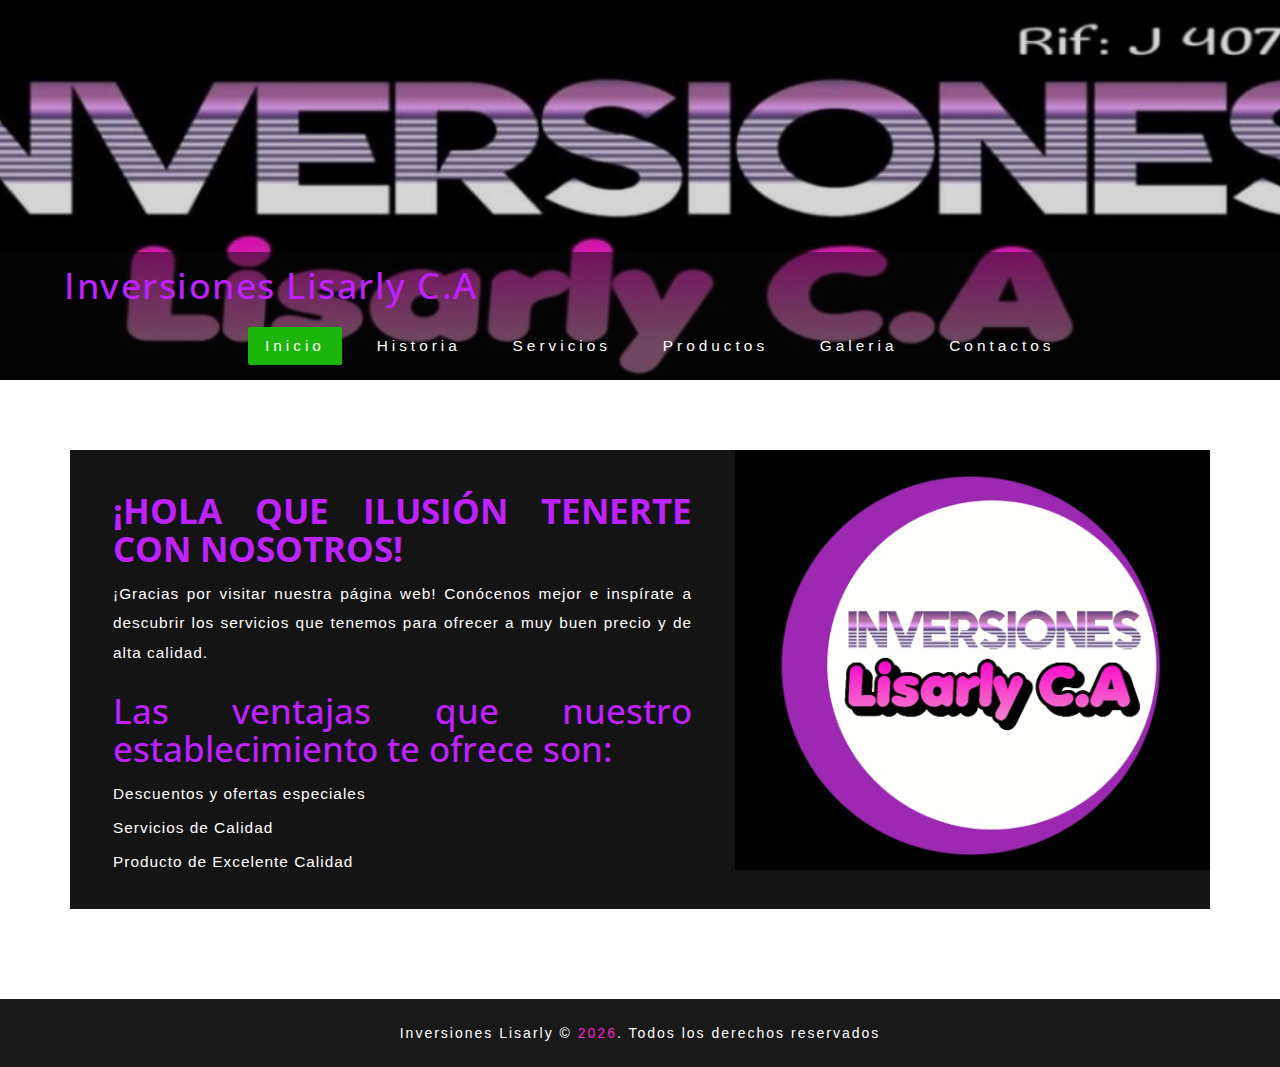
<file: index.html>
<!DOCTYPE html>
<html lang="es">

	<head>
	    <meta charset="utf-8">
	    <meta name="viewport" content="width=device-width, initial-scale=1">
	    <meta http-equiv="Content-Type" content="text/html; charset=utf-8" />
	    <link rel="icon" href="images/iconos/icono_top.png" type="image/x-icon" />
	    <title>Inversiones Lisarly</title>
		<!-- Custom Theme files -->
		<link href="css/bootstrap.css" type="text/css" rel="stylesheet" media="all">
		<link href="css/easy-responsive-tabs.css" rel='stylesheet' type='text/css' />
		<!-- easy-responsive-tabs -->
		<link href="css/style.css" type="text/css" rel="stylesheet" media="all">
		<link href="css/font-awesome.css" rel="stylesheet">
		<script src="js/jquery-2.2.3.min.js"></script>
		<style>
			@import url('https://fonts.googleapis.com/css2?family=Open+Sans:wght@300;400&display=swap');
		</style> 
	</head>

	<body>
		<!-- Banner inicial con el menu-->
		<div class="agileits-banner">
			<div class="bnr-agileinfo">
				<div class="banner-w3text w3layouts"></div>
				<!-- navigation -->
				<div class="top-nav w3-agiletop">
					<div class="agile_inner_nav_w3ls">
						<div class="navbar-header w3llogo">
							<button type="button" class="navbar-toggle collapsed" data-toggle="collapse" data-target="#bs-example-navbar-collapse-1">
								<span class="sr-only"></span>
								<span class="icon-bar"></span>
								<span class="icon-bar"></span>
								<span class="icon-bar"></span>
							</button>
							<h1><a href="index.html" class="c-morado" style="font-family: 'Open Sans', sans-serif;">Inversiones Lisarly C.A</a></h1>
						</div>
						<!-- Menu -->
						<div class="collapse navbar-collapse" id="bs-example-navbar-collapse-1">
							<div class="w3menu navbar-left">
								<ul class="nav navbar">
									<li><a href="#" class="active">Inicio</a></li>
									<li><a href="./historia.html">Historia</a></li>
									<li><a href="./servicios.html">Servicios</a></li>
									<li><a href="./productos.html">Productos</a></li>
									<li><a href="./galeria.html">Galeria</a></li>
									<li><a href="./contactos.html">Contactos</a></li>
								</ul>
							</div>
							<br>
							<div class="clearfix"> </div>
						</div>
						<!-- Final del Menu -->
					</div>
				</div>
			</div>
		</div>
		<!-- Final Benner Inicial con el menu-->

		<!-- Bienvenidos  -->
		<div class="welcome agileits">
			<div class="container">
				<div class="welcome-w3lsrow">
					<div class="col-md-7 col-sm-7 w3welcome-left">
						<div class="w3welcome-text">
							<h6 class="w3l-title c-morado titulo-j text-justify" style="font-family: 'Open Sans', sans-serif; font-size:35px;">
								<b>¡HOLA QUE ILUSIÓN TENERTE CON NOSOTROS!</b>	
							</h6>
							<p class="w3l-subtitle text-justify">¡Gracias por visitar nuestra página web! Conócenos mejor e inspírate a descubrir los servicios que tenemos para ofrecer a muy buen precio y de alta calidad.</p>
							<br>
							<h6 class="w3l-title c-morado titulo-j text-justify" style="font-family: 'Open Sans', sans-serif; font-size:35px;">
								Las ventajas que nuestro establecimiento te ofrece son:
							</h6>
							<p class="w3l-subtitle titulo-j text-justify">Descuentos y ofertas especiales</p>
							<p class="w3l-subtitle titulo-j text-justify">Servicios de Calidad</p>
							<p class="w3l-subtitle titulo-j text-justify">Producto de Excelente Calidad</p>
						</div>
					</div>
					<div class="col-md-5 col-sm-5 w3welcome-img"></div>
					<div class="clearfix"> </div>
				</div>
			</div>
		</div>
		<!-- Final Bienvenidos  -->
		
		<br>

		<!-- copy rights -->
		<div class="copy-w3right">
			<div class="container">
				<p>Inversiones Lisarly © <a id="fecha"></a>. Todos los derechos reservados </p>
			</div>
		</div>
		<!-- Final copy rights -->

		<!-- text-effect -->
		<script type="text/javascript" src="js/jquery.transit.js"></script>
		<script type="text/javascript" src="js/jquery.textFx.js"></script>
		<!-- script for responsive tabs -->
		<script src="js/easy-responsive-tabs.js"></script>
		<!-- script for responsive tabs -->
		<script src="js/SmoothScroll.min.js"></script>
		<!-- start-smooth-scrolling -->
		<script type="text/javascript" src="js/move-top.js"></script>
		<script type="text/javascript" src="js/easing.js"></script>	<!-- script for responsive tabs -->
		<script src="js/easy-responsive-tabs.js"></script>
		<!-- script for responsive tabs -->
		<script src="js/SmoothScroll.min.js"></script>
		<!-- start-smooth-scrolling -->
		<script type="text/javascript" src="js/move-top.js"></script>
		<script type="text/javascript" src="js/easing.js"></script>
		<script src="js/bootstrap.js"></script>

		<script type="text/javascript">
			$(document).ready(function () {

				/* Animacion del menu */
				$('.w3ls_agile').textFx({
					type: 'fadeIn',
					iChar: 100,
					iAnim: 1000
				});

				$('.w3_text').textFx({
					type: 'fadeIn',
					iChar: 100,
					iAnim: 1000
				});

				/* Colocar año al copy rights */
				fecha = new Date();
				year = fecha.getFullYear();
				$("#fecha").text(year);

				/* Boton para regresar */
				$().UItoTop({
					easingType: 'easeOutQuart'
				});

			});
		</script>	
	</body>

</html>
</file>
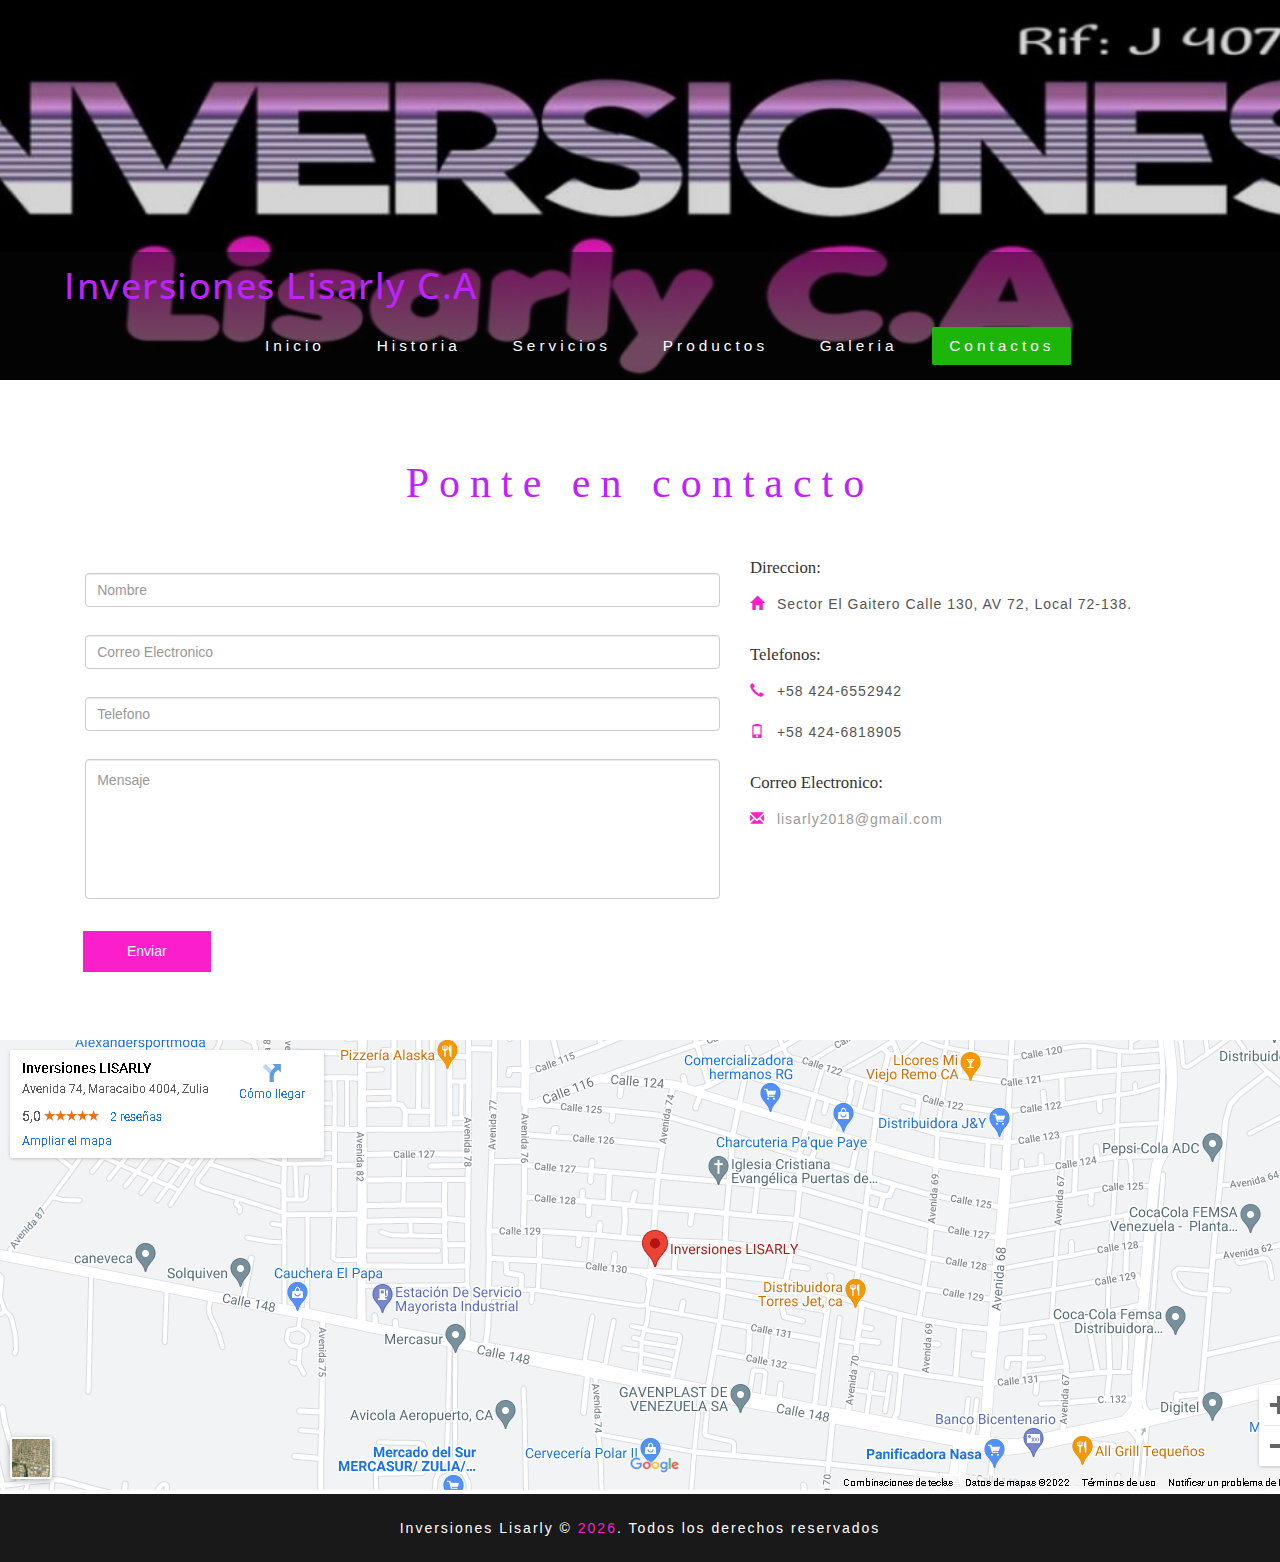
<file: contactos.html>
<!DOCTYPE html>
<html lang="es">

	<head>
	    <meta charset="utf-8">
	    <meta name="viewport" content="width=device-width, initial-scale=1">
	    <meta http-equiv="Content-Type" content="text/html; charset=utf-8" />
	    <link rel="icon" href="images/iconos/icono_top.png" type="image/x-icon" />
	    <title>Inversiones Lisarly - Contactos</title>
		<link href="css/bootstrap.css" type="text/css" rel="stylesheet" media="all">
		<link href="css/style.css" type="text/css" rel="stylesheet" media="all">
		<link href="css/font-awesome.css" rel="stylesheet">
		<script src="js/jquery-2.2.3.min.js"></script>
		<style>
			@import url('https://fonts.googleapis.com/css2?family=Open+Sans:wght@300;400&display=swap');
		</style> 
	</head>

	<body>
		<!-- Banner inicial con el menu-->
		<div class="agileits-banner">
			<div class="bnr-agileinfo">
				<div class="banner-w3text w3layouts"></div>
				<!-- navigation -->
				<div class="top-nav w3-agiletop">
					<div class="agile_inner_nav_w3ls">
						<div class="navbar-header w3llogo">
							<button type="button" class="navbar-toggle collapsed" data-toggle="collapse" data-target="#bs-example-navbar-collapse-1">
								<span class="sr-only"></span>
								<span class="icon-bar"></span>
								<span class="icon-bar"></span>
								<span class="icon-bar"></span>
							</button>
							<h1><a href="index.html" class="c-morado" style="font-family: 'Open Sans', sans-serif;">Inversiones Lisarly C.A</a></h1>
						</div>
						<!-- Menu -->
						<div class="collapse navbar-collapse" id="bs-example-navbar-collapse-1">
							<div class="w3menu navbar-left">
								<ul class="nav navbar">
									<li><a href="./index.html">Inicio</a></li>
									<li><a href="./historia.html">Historia</a></li>
									<li><a href="./servicios.html">Servicios</a></li>
									<li><a href="./productos.html">Productos</a></li>
									<li><a href="./galeria.html">Galeria</a></li>
									<li><a href="#" class="active">Contactos</a></li>
								</ul>
							</div>
							<br>
							<div class="clearfix"> </div>
						</div>
						<!-- Final del Menu -->
					</div>
				</div>
			</div>
		</div>
		<!-- Final Benner Inicial con el menu-->

		<!-- Contactos -->
		<div class="contact">
			<div class="container">
				<h3 class="agileits-title c-morado">Ponte en contacto</h3>
				<div class="contact-agileinfo">
					<div class="col-md-7 contact-right">
						<form action="#" method="post" id="form_contact">
							<input type="text" class="form-control" name="name" placeholder="Nombre" required="">
							<br>
							<input type="text" class="form-control" name="email" placeholder="Correo Electronico" required="">
							<br>
							<input type="text" class="form-control" name="phone" placeholder="Telefono" required="">
							<br>
							<textarea class="form-control" name="message" placeholder="Mensaje" required=""></textarea>
							<br>
							<input type="submit" value="Enviar">
						</form>
					</div>

					<div class="col-md-5 contact-left">
						<div class="address">
							<h5>Direccion:</h5>
							<p><i class="glyphicon glyphicon-home"></i> Sector El Gaitero Calle 130, AV 72, Local 72-138.</p>
						</div>
						<div class="address address-mdl">
							<h5>Telefonos:</h5>
							<p><i class="glyphicon glyphicon-earphone"></i> +58 424-6552942</p>
							<p><i class="glyphicon glyphicon-phone"></i> +58 424-6818905</p>
						</div>
						<div class="address">
							<h5>Correo Electronico:</h5>
							<p><i class="glyphicon glyphicon-envelope"></i> <a href="mailto:info@example.com">lisarly2018@gmail.com</a></p>
						</div>
					</div>
					<div class="clearfix"></div>
				</div>
			</div>
		</div>
		<div class="agileits-w3layouts-map">
			<img src="./images/contactos.html.png" alt="" />
		</div>
		<!-- Final Contactos -->

		<!-- copy rights -->
		<div class="copy-w3right">
			<div class="container">
				<p>Inversiones Lisarly © <a id="fecha"></a>. Todos los derechos reservados </p>
			</div>
		</div>
		<!-- Final copy rights -->

        <!--================ Mensajes Para cuando se envie el formulario =================-->
        <div id="success" class="modal modal-message" role="dialog">
            <div class="modal-dialog">
                <div class="modal-content" style="border-radius: 20px;">
                    <div class="modal-header">
                        <button type="button" class="close" data-dismiss="modal" aria-label="Close">
                            <i class="fa fa-close"></i>
                        </button>
                        <h2>Gracias por enviar tu mensaje</h2>
                        <p>Nos pondremos en contacto lo más pronto posible</p>
                    </div>
                </div>
            </div>
        </div>
        <!--================Mensajes Para cuando se envie el formulario =================-->

		<script src="js/SmoothScroll.min.js"></script>
		<!-- start-smooth-scrolling -->
		<script type="text/javascript" src="js/move-top.js"></script>
		<script type="text/javascript" src="js/easing.js"></script>
		<script src="js/bootstrap.js"></script>
        <script src="js/jquery.form.js"></script>
        <script src="js/jquery.validate.min.js"></script>
        <script src="js/contact.js"></script>

		<script type="text/javascript">
			$(document).ready(function () {
				/* Colocar año al copy rights */
				fecha = new Date();
				year = fecha.getFullYear();
				$("#fecha").text(year);

				/* Boton para regresar */
				$().UItoTop({
					easingType: 'easeOutQuart'
				});
			});
		</script>	
	</body>
</html>
</file>
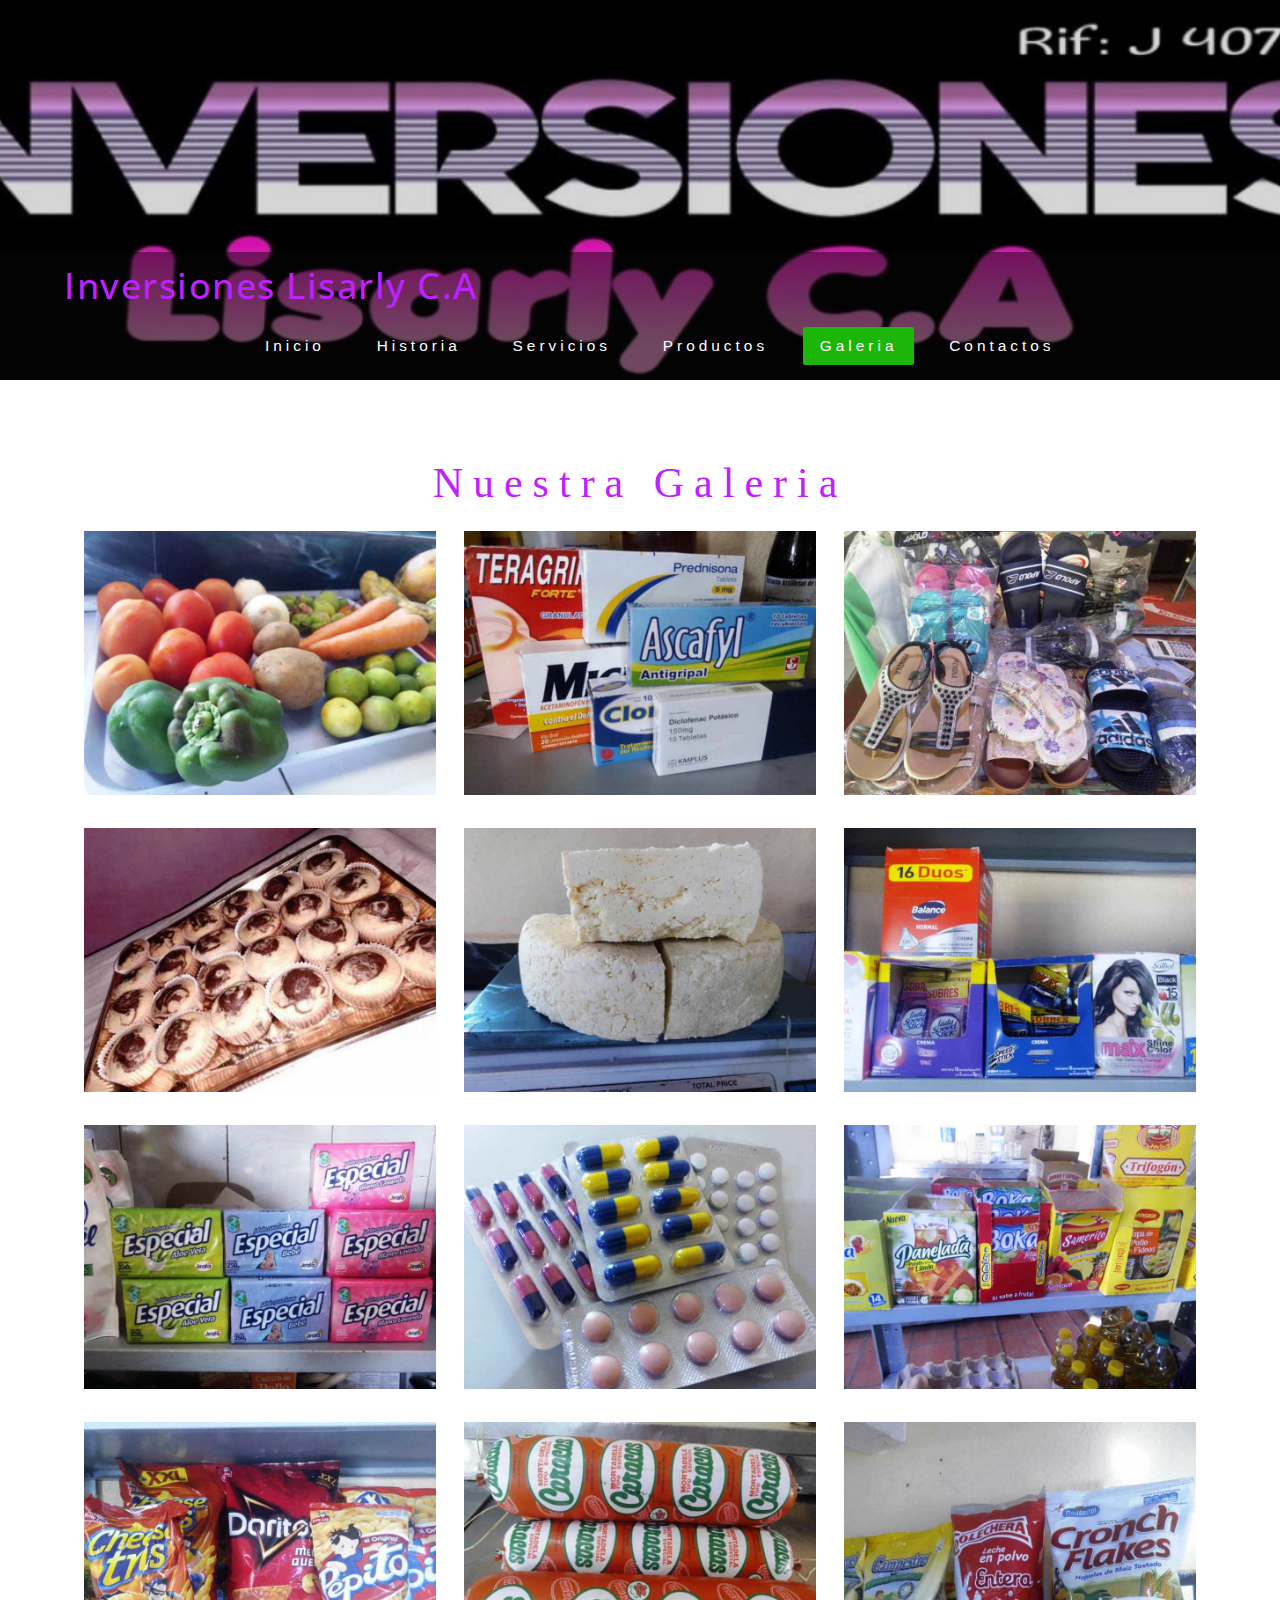
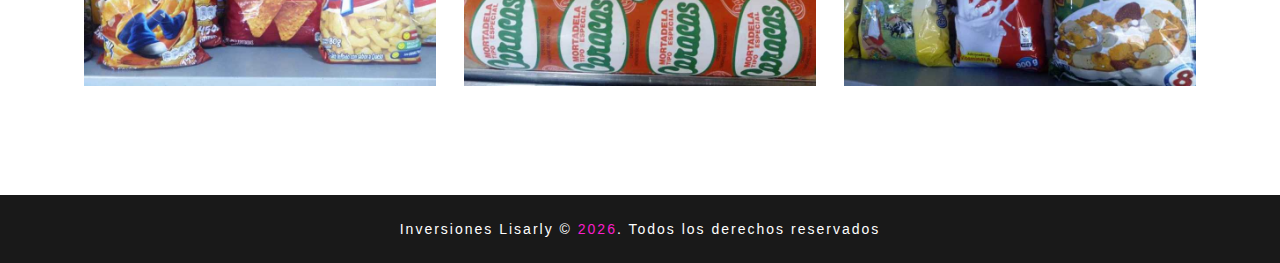
<file: galeria.html>
<!DOCTYPE html>
<html lang="es">

	<head>
	    <meta charset="utf-8">
	    <meta name="viewport" content="width=device-width, initial-scale=1">
	    <meta http-equiv="Content-Type" content="text/html; charset=utf-8" />
	    <link rel="icon" href="images/iconos/icono_top.png" type="image/x-icon" />
	    <title>Inversiones Lisarly - Galeria</title>
		<!-- Custom Theme files -->
		<link href="css/bootstrap.css" type="text/css" rel="stylesheet" media="all">
		<link href="css/style.css" type="text/css" rel="stylesheet" media="all">
		<link href="css/font-awesome.css" rel="stylesheet">
		<style>
			@import url('https://fonts.googleapis.com/css2?family=Open+Sans:wght@300;400&display=swap');
		</style> 
	</head>

	<body>
		<!-- Banner inicial con el menu-->
		<div class="agileits-banner">
			<div class="bnr-agileinfo">
				<div class="banner-w3text w3layouts"></div>
				<!-- navigation -->
				<div class="top-nav w3-agiletop">
					<div class="agile_inner_nav_w3ls">
						<div class="navbar-header w3llogo">
							<button type="button" class="navbar-toggle collapsed" data-toggle="collapse" data-target="#bs-example-navbar-collapse-1">
								<span class="sr-only"></span>
								<span class="icon-bar"></span>
								<span class="icon-bar"></span>
								<span class="icon-bar"></span>
							</button>
							<h1><a href="index.html" class="c-morado" style="font-family: 'Open Sans', sans-serif;">Inversiones Lisarly C.A</a></h1>
						</div>
						<!-- Menu -->
						<div class="collapse navbar-collapse" id="bs-example-navbar-collapse-1">
							<div class="w3menu navbar-left">
								<ul class="nav navbar">
									<li><a href="./index.html">Inicio</a></li>
									<li><a href="./historia.html">Historia</a></li>
									<li><a href="./servicios.html">Servicios</a></li>
									<li><a href="./productos.html">Productos</a></li>
									<li><a href="#" class="active">Galeria</a></li>
									<li><a href="./contactos.html">Contactos</a></li>
								</ul>
							</div>
							<br>
							<div class="clearfix"> </div>
						</div>
						<!-- Final del Menu -->
					</div>
				</div>
			</div>
		</div>
		<!-- Final Benner Inicial con el menu-->

		<!-- Galeria -->
		<div class="gallery">
			<div class="container">
				<h3 class="agileits-title c-morado">Nuestra Galeria</h3>
				<div class="gallery-agileinfo">
					<div class="col-sm-4 col-xs-6 w3gallery-grids">
						<a href="images/galeria/original/Originales 0.jpg" class="imghvr-hinge-right figure">
							<img src="images/galeria/miniatura/galeria_0.jpg" alt="" title="Inversiones Lisarly Image"/> 
						</a>
					</div>
					<div class="col-sm-4 col-xs-6 w3gallery-grids">
						<a href="images/galeria/original/Originales 1.jpg" class="imghvr-hinge-right figure">
							<img src="images/galeria/miniatura/Originales 1.jpg" alt="" title="Inversiones Lisarly Image"/> 
						</a>
					</div>
					<div class="col-sm-4 col-xs-6 w3gallery-grids">
						<a href="images/galeria/original/Originales 2.jpg" class="imghvr-hinge-right figure">
							<img src="images/galeria/miniatura/Originales 2.jpg" alt="" title="Inversiones Lisarly Image"/> 
						</a>
					</div>
					<div class="col-sm-4 col-xs-6 w3gallery-grids">
						<a href="images/galeria/original/Originales 5.jpg" class="imghvr-hinge-right figure">
							<img src="images/galeria/miniatura/Originales 5.jpg" alt="" title="Inversiones Lisarly Image"/> 
						</a>
					</div>
					<div class="col-sm-4 col-xs-6 w3gallery-grids">
						<a href="images/galeria/original/Originales 5.1.jpg" class="imghvr-hinge-right figure">
							<img src="images/galeria/miniatura/Originales 5.1.jpg" alt="" title="Inversiones Lisarly Image"/> 
						</a>
					</div>
					<div class="col-sm-4 col-xs-6 w3gallery-grids">
						<a href="images/galeria/original/Originales 7.jpg" class="imghvr-hinge-right figure">
							<img src="images/galeria/miniatura/Originales 7.jpg" alt="" title="Inversiones Lisarly Image"/> 
						</a>
					</div>
					<div class="col-sm-4 col-xs-6 w3gallery-grids">
						<a href="images/galeria/original/Originales 4.jpg" class="imghvr-hinge-right figure">
							<img src="images/galeria/miniatura/Originales 4.jpg" alt="" title="Inversiones Lisarly Image"/> 
						</a>
					</div>
					<div class="col-sm-4 col-xs-6 w3gallery-grids">
						<a href="images/galeria/original/Originales 20.jpg" class="imghvr-hinge-right figure">
							<img src="images/galeria/miniatura/Originales 20.jpg" alt="" title="Inversiones Lisarly Image"/> 
						</a>
					</div>
					<div class="col-sm-4 col-xs-6 w3gallery-grids">
						<a href="images/galeria/original/Originales 11.jpg" class="imghvr-hinge-right figure">
							<img src="images/galeria/miniatura/Originales 11.jpg" alt="" title="Inversiones Lisarly Image"/> 
						</a>
					</div>
					<div class="col-sm-4 col-xs-6 w3gallery-grids">
						<a href="images/galeria/original/Originales 12.jpg" class="imghvr-hinge-right figure">
							<img src="images/galeria/miniatura/Originales 12.jpg" alt="" title="Inversiones Lisarly Image"/> 
						</a>
					</div>
					<div class="col-sm-4 col-xs-6 w3gallery-grids">
						<a href="images/galeria/original/Galeria 11.jpg" class="imghvr-hinge-right figure">
							<img src="images/galeria/miniatura/Galeria 11.jpg" alt="" title="Inversiones Lisarly Image"/> 
						</a>
					</div>
					<div class="col-sm-4 col-xs-6 w3gallery-grids">
						<a href="images/galeria/original/Originales 10.jpg" class="imghvr-hinge-right figure">
							<img src="images/galeria/miniatura/Originales 10.jpg" alt="" title="Inversiones Lisarly Image"/> 
						</a>
					</div>

				</div>
				<div class="clearfix"> </div>

				</div>
			</div>
		</div>
		<!-- Final Galeria -->

		<br>

		<!-- copy rights -->
		<div class="copy-w3right">
			<div class="container">
				<p>Inversiones Lisarly © <a id="fecha"></a>. Todos los derechos reservados </p>
			</div>
		</div>
		<!-- Final copy rights -->

		<script src="js/jquery-2.2.3.min.js"></script>
		<script src="js/SmoothScroll.min.js"></script>
		<script src="js/jquery.chocolat.js"></script>
		<link rel="stylesheet" href="css/chocolat.css" type="text/css" media="screen">
		<!-- start-smooth-scrolling -->
		<script type="text/javascript" src="js/move-top.js"></script>
		<script type="text/javascript" src="js/easing.js"></script>
		<script src="js/bootstrap.js"></script>
		
		<script type="text/javascript">
			$(document).ready(function () {
				/* Colocar año al copy rights */
				fecha = new Date();
				year = fecha.getFullYear();
				$("#fecha").text(year);

				/* Boton para regresar */
				$().UItoTop({
					easingType: 'easeOutQuart'
				});

				/* Imagenes */
				$(function () {
					$('.w3gallery-grids a').Chocolat();
				});
			});
		</script>	

	</body>
</html>
</file>
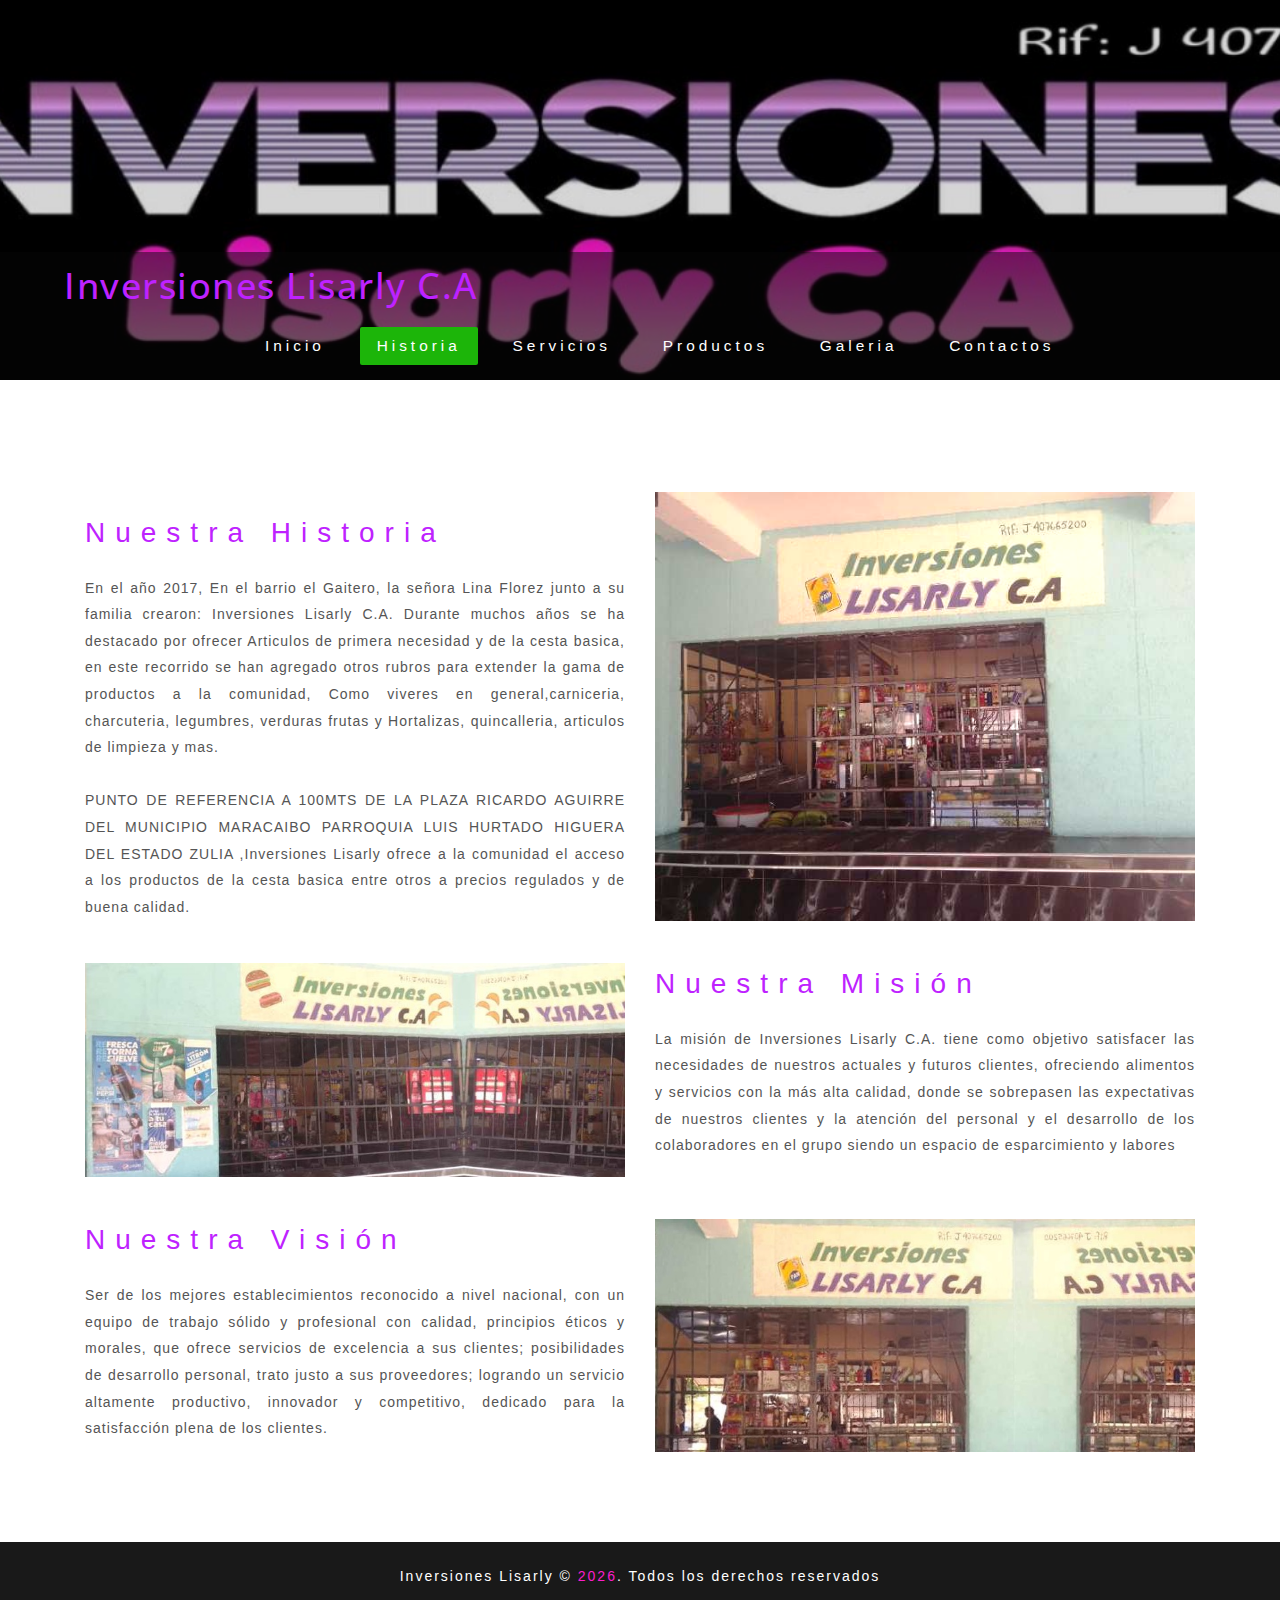
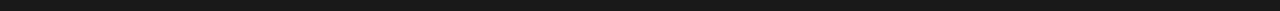
<file: historia.html>
<!DOCTYPE html>
<html lang="es">

	<head>
	    <meta charset="utf-8">
	    <meta name="viewport" content="width=device-width, initial-scale=1">
	    <meta http-equiv="Content-Type" content="text/html; charset=utf-8" />
	    <link rel="icon" href="images/iconos/icono_top.png" type="image/x-icon" />
	    <title>Inversiones Lisarly - Historia</title>
		<!-- Custom Theme files -->
		<link href="css/bootstrap.css" type="text/css" rel="stylesheet" media="all">
		<link href="css/style.css" type="text/css" rel="stylesheet" media="all">
		<link href="css/font-awesome.css" rel="stylesheet">
		<script src="js/jquery-2.2.3.min.js"></script>
		<style>
			@import url('https://fonts.googleapis.com/css2?family=Open+Sans:wght@300;400&display=swap');
		</style> 
	</head>

	<body>
		<!-- Banner inicial con el menu-->
		<div class="agileits-banner">
			<div class="bnr-agileinfo">
				<div class="banner-w3text w3layouts"></div>
				<!-- navigation -->
				<div class="top-nav w3-agiletop">
					<div class="agile_inner_nav_w3ls">
						<div class="navbar-header w3llogo">
							<button type="button" class="navbar-toggle collapsed" data-toggle="collapse" data-target="#bs-example-navbar-collapse-1">
								<span class="sr-only"></span>
								<span class="icon-bar"></span>
								<span class="icon-bar"></span>
								<span class="icon-bar"></span>
							</button>
							<h1><a href="index.html" class="c-morado" style="font-family: 'Open Sans', sans-serif;">Inversiones Lisarly C.A</a></h1>
						</div>
						<!-- Menu -->
						<div class="collapse navbar-collapse" id="bs-example-navbar-collapse-1">
							<div class="w3menu navbar-left">
								<ul class="nav navbar">
									<li><a href="./index.html">Inicio</a></li>
									<li><a href="#" class="active">Historia</a></li>
									<li><a href="./servicios.html">Servicios</a></li>
									<li><a href="./productos.html">Productos</a></li>
									<li><a href="./galeria.html">Galeria</a></li>
									<li><a href="./contactos.html">Contactos</a></li>
								</ul>
							</div>
							<br>
							<div class="clearfix"> </div>
						</div>
						<!-- Final del Menu -->
					</div>
				</div>
			</div>
		</div>
		<!-- Final Benner Inicial con el menu-->

		<!-- Contenido -->
		<div class="about agileinfo">
			<div class="container">
				<div class="markets-grids">
					<div class="col-md-6 about-w3left">
						<br>
						<h4>Nuestra Historia</h4>
						<p style="text-align: justify;" class="titulo-j text-justify">
							En el año 2017, En el barrio el Gaitero, la señora Lina Florez junto a su familia crearon: Inversiones Lisarly C.A. Durante muchos años se ha destacado por ofrecer Articulos de primera necesidad  y de la cesta basica, en este recorrido se han agregado otros rubros para extender la gama de productos a la comunidad, Como viveres en general,carniceria, charcuteria, legumbres, verduras frutas y Hortalizas, quincalleria, articulos de limpieza y mas. 
						<br>
						<br>	
							PUNTO DE REFERENCIA A 100MTS DE LA PLAZA RICARDO AGUIRRE DEL MUNICIPIO MARACAIBO PARROQUIA LUIS HURTADO HIGUERA DEL ESTADO ZULIA ,Inversiones Lisarly ofrece a la comunidad el acceso a los productos de la cesta basica entre otros a precios regulados y de buena calidad.
						</p>
					</div>
					<div class="col-md-6 about-w3right">
						<img src="images/g4.png" alt=""/>
					</div>
					<div class="clearfix"> </div>				
				</div>
			</div>

			<div class="container">
				<div class="markets-grids">
					<div class="col-md-6 about-w3right">
						<img src="images/g8.jpg" alt="" />
					</div>					
					<div class="col-md-6 about-w3left">
						<h4>Nuestra Misión</h4>
						<p style="text-align: justify;">
							La misión de Inversiones Lisarly C.A. tiene como objetivo satisfacer las necesidades de nuestros actuales y futuros clientes, ofreciendo alimentos y servicios con la más alta calidad, donde se sobrepasen las expectativas de nuestros clientes y la atención del personal y el desarrollo de los colaboradores en el grupo siendo un espacio de esparcimiento y labores 
						</p>
					</div>
					<div class="clearfix"> </div>				
				</div>
			</div>

			<div class="container">
				<div class="markets-grids">
					<div class="col-md-6 about-w3left">
						<h4>Nuestra Visión</h4>
						<p style="text-align: justify;">
							Ser de los mejores establecimientos reconocido a nivel nacional, con un equipo de trabajo sólido y profesional con calidad, principios éticos y morales, que ofrece servicios de excelencia a sus clientes; posibilidades de desarrollo personal, trato justo a sus proveedores; logrando un servicio altamente productivo, innovador y competitivo, dedicado para la satisfacción plena de los clientes.
						</p>
					</div>
					<div class="col-md-6 about-w3right">
						<img src="images/g9.jpg" alt="" />
					</div>
					<div class="clearfix"> </div>				
				</div>
			</div>			

		</div>
		<!-- Final Contenido -->

		<br>

		<!-- copy rights -->
		<div class="copy-w3right">
			<div class="container">
				<p>Inversiones Lisarly © <a id="fecha"></a>. Todos los derechos reservados </p>
			</div>
		</div>
		<!-- Final copy rights -->

		<!-- //password-script -->
		<script src="js/SmoothScroll.min.js"></script>
		<!-- start-smooth-scrolling -->
		<script type="text/javascript" src="js/move-top.js"></script>
		<script type="text/javascript" src="js/easing.js"></script>
		<script src="js/bootstrap.js"></script>
		
		<script type="text/javascript">
			$(document).ready(function () {
				/* Colocar año al copy rights */
				fecha = new Date();
				year = fecha.getFullYear();
				$("#fecha").text(year);

				/* Boton para regresar */
				$().UItoTop({
					easingType: 'easeOutQuart'
				});

			});
		</script>	
	</body>

</html>
</file>
<file: css/easy-responsive-tabs.css>
body {
  margin: 0px;
  padding: 0px;
  background: #f5f5f5;
  font-weight: 500;
}

ul.resp-tabs-list,
p {
  margin: 0px;
  padding: 0px;
}
ul.resp-tabs-list {
    float: left;
    margin-top: 10px;
}
.resp-tabs-list li {
    display: block;
    padding: 23px 20px;
    margin: 0;
    border-bottom: 1px solid #fbfbfb;
    list-style: none;
    cursor: pointer;
    float: none;
    color: rgb(0, 0, 0);
    width:360px;
    background: #ff5722;
    font-size: 20px;
    text-align:left;
}

.resp-tabs-container {
    padding: 0px!important;
    background-color: #fff;
    /* clear: left; */
    width: 67%;
    float: right;
}

h2.resp-accordion {
  cursor: pointer;
  padding: 5px;
  display: none;
}

.resp-tab-content {
  display: none;
}

.resp-tab-active {
    /* border: 1px solid #c1c1c1; */
    /* border-right: 4px solid #bc0023; */
    /* margin-bottom: -1px !important; */
    /* padding: 12px 14px 14px 14px !important; */
    position: relative;
}
.resp-tab-active:before {
    content: '';
    position: absolute;
    width: 0;
    height: 0;
    transform: rotate(-90deg);
    -webkit-transform: rotate(-90deg);
    -o-transform: rotate(-90deg);
    -moz-transform: rotate(-90deg);
    -ms-transform: rotate(-90deg);
    border-top: 15px solid #ff5722;
    border-left: 15px solid rgba(69, 42, 21, 0);
    border-right: 11px solid rgba(199, 57, 57, 0);
    left: 98%;
    top: 44%;
    transition: 0.5s all;
    -webkit-transition: 0.5s all;
    -o-transition: 0.5s all;
    -moz-transition: 0.5s all;
    -ms-transition: 0.5s all;
}

.resp-tab-active {
  /*border-bottom: none;*/
  background-color: rgba(28, 160, 222, 0.13);
}

.resp-content-active,
.resp-accordion-active { display: block; }

.resp-tab-content {
    /* border: 1px solid #1ca0de; */
    border-top: transparent;
    /*min-height: 405px;*/
}

h2.resp-accordion {
  font-size: 13px;
  border: 1px solid #c1c1c1;
  border-top: 0px solid #c1c1c1;
  margin: 0px;
  padding: 10px 15px;
}

h2.resp-tab-active {
  border-bottom: 0px solid #fff !important;
  margin-bottom: 0px !important;
  padding: 10px 15px !important;
}

h2.resp-tab-title:last-child {
  border-bottom: 12px solid #c1c1c1 !important;
  background: blue;
}

/*-----------Vertical tabs-----------*/

.resp-vtabs ul.resp-tabs-list {
  float: left;
  width: 30%;
}

.resp-vtabs .resp-tabs-list li {
  display: block;
  padding: 15px 15px !important;
  margin: 0;
  cursor: pointer;
  float: none;
}
.resp-tabs-list li i{
padding-right:0.5em;
  
}
.resp-vtabs .resp-tabs-container {
  padding: 0px;
  background-color: #fff;
  border: 1px solid #c1c1c1;
  float: left;
  width: 68%;
  min-height: 250px;
  border-radius: 4px;
  clear: none;
}

.resp-vtabs .resp-tab-content { border: none; }

.resp-vtabs li.resp-tab-active {
  border: 1px solid #c1c1c1;
  border-right: none;
  background-color: #fff;
  position: relative;
  z-index: 1;
  margin-right: -1px !important;
  padding: 14px 15px 15px 14px !important;
}

.resp-arrow {
  width: 0;
  height: 0;
  float: right;
  margin-top: 3px;
  border-left: 6px solid transparent;
  border-right: 6px solid transparent;
  border-top: 12px solid #1c2020;
}

h2.resp-tab-active span.resp-arrow {
  border: none;
  border-left: 6px solid transparent;
  border-right: 6px solid transparent;
  border-bottom:12px solid #e54945;
}

/*-----------Accordion styles-----------*/

h2.resp-tab-active { background: #ffffff !important; }

.resp-easy-accordion h2.resp-accordion { display: block; }

.resp-easy-accordion .resp-tab-content { border: 1px solid #c1c1c1; }

.resp-easy-accordion .resp-tab-content:last-child { border-bottom: 1px solid #c1c1c1 !important; }

.resp-jfit {
  width: 100%;
  margin: 0px;
}

.resp-tab-content-active { display: block; }

h2.resp-accordion:first-child { border-top: 1px solid #c1c1c1 !important; }
/*Here your can change the breakpoint to set the accordion, when screen resolution changed*/
@media only screen and (max-width: 768px) {

ul.resp-tabs-list { display: none; }

h2.resp-accordion { display: block; }

.resp-vtabs .resp-tab-content { border: 1px solid #C1C1C1; }

.resp-vtabs .resp-tabs-container {
  border: none;
  float: none;
  width: 100%;
  min-height: initial;
  clear: none;
}

.resp-accordion-closed { display: none !important; }

.resp-vtabs .resp-tab-content:last-child { border-bottom: 1px solid #c1c1c1 !important; }
}

@media only screen and (max-width:1080px) {
	.resp-tabs-container {
		width: 60%;
		float: right;
	}
}
@media only screen and (max-width:991px) {
	.resp-tabs-container {
		width: 50%;
		float: right;
	}
}
@media only screen and (max-width:768px) {
	.resp-tabs-container {
		width: 100%;
		float: right;
	}
	h2.resp-accordion {
		font-size: 18px;
		border: 1px solid #c1c1c1;
		border-top: 0px solid #c1c1c1;
		margin: 0px;
		padding: 19px 15px;
	}
	.resp-tab-active:before {
		content: '';
		position: absolute;
		width: 0;
		height: 0;
		transform: rotate(-90deg);
		-webkit-transform: rotate(-90deg);
		-o-transform: rotate(-90deg);
		-moz-transform: rotate(-90deg);
		-ms-transform: rotate(-90deg);
		border-top: 15px solid #ffffff;
		border-left: 15px solid rgba(69, 42, 21, 0);
		border-right: 11px solid rgba(199, 57, 57, 0);
		left: 65%;
		top: 44%;
	}
}
@media only screen and (max-width: 568px) {
	.resp-arrow {
		margin-top: 8px;
		border-top: 9px solid #1c2020;
	}
	h2.resp-tab-active span.resp-arrow {
		border-bottom: 9px solid #e54945;
	}
}
@media only screen and (max-width: 384px) {
	.resp-arrow {
		margin-top: 7px;
		border-top: 8px solid #1c2020;
		border-left: 5px solid transparent;
		border-right: 5px solid transparent;
	}
	h2.resp-tab-active span.resp-arrow {
		border-bottom: 8px solid #e54945;
		border-left: 5px solid transparent;
		border-right: 5px solid transparent;
	}
}
</file>
<file: css/style.css>
body {
	margin: 0;
	font-family: 'Roboto', sans-serif;
	background: #fff;
}

body a {
	transition: 0.5s all;
	-webkit-transition: 0.5s all;
	-moz-transition: 0.5s all;
	-o-transition: 0.5s all;
	-ms-transition: 0.5s all;
	text-decoration: none;
	outline: none
}

h1,
h2,
h3,
h4,
h5,
h6 {
	margin: 0;
	font-family: 'Limelight', cursive;
}

p {
	margin: 0;
}

ul,
label {
	margin: 0;
	padding: 0;
}

body a:hover,
body a:focus {
	text-decoration: none;
	outline: none;
}


/*-- banner --*/

.agileits-banner {
	background: url(../images/a.jpg)no-repeat center 0px;
	-webkit-background-size: cover;
	background-size: cover;
	-moz-background-size: cover;
	position: relative;
}

.bnr-agileinfo {
	-webkit-background-size: cover;
	background-size: cover;
	-moz-background-size: cover;
	background-color: rgba(0, 0, 0, 0.15);
}


/*-- banner-top --*/

.banner-top {
	padding: 7em 0;
}

.banner-top p {
	color: #fff;
	font-size: 1em;
	text-align: center;
	letter-spacing: 5px;
}

.banner-top p span.glyphicon {
	margin-right: 5px;
}

.agile_inner_nav_w3ls {
	width: 90%;
	margin: 0 auto;
}

.banner-w3text {
	padding: 9em 0 9em;
	text-align: center;
}

.banner-w3text h6 {
	font-size: 1em;
	color: #fff;
	font-family: 'Roboto', sans-serif;
	letter-spacing: 10px;
	margin-bottom: 3em;
	position: relative;
	display: inline-block;
	text-transform: uppercase;
}

.banner-w3text h6:after {
	content: '';
	width: 25%;
	height: 2px;
	background: #FF5722;
	text-align: center;
	display: block;
	margin: 2em auto 0;
}

.banner-w3text h2 {
	font-weight: 600;
	font-size: 80px;
	color: #fff;
	letter-spacing: 12px;
	text-shadow: 2px 2px 2px #212121;
}

.banner-w3text p {
	font-size: 24px;
	color: #ff5722;
	letter-spacing: 10px;
	margin-bottom: 2px;
	text-transform: uppercase;
	font-weight: 600;
}

h3.w3ls_agile {
	line-height: 1.4em;
	letter-spacing: 14px;
	color: #fff;
	text-shadow: 2px 2px 2px #212121;
	font-size: 28px;
	font-weight: 600;
	margin-bottom: 1.5em;
}

/*-- logo --*/
.w3llogo h1 a {
	display: inline-block;
	color: #FF5722;
	letter-spacing: 1.5px;
	margin-bottom: 5%;
}


/*-- //logo --*/


/*-- top-nav --*/

.w3menu.navbar-left {
	margin-left: 12em;
}

.top-nav {
	z-index: 999;
	background: rgba(6, 6, 6, 0.47);
	padding: 1em 0;
}

nav.navbar.navbar-default {
	background-color: inherit;
	border: none;
	margin: 0;
}

ul.nav.navbar {
	text-align: center;
	margin: 0;
	min-height: inherit;
}

.top-nav ul li {
	margin: 0 0 0 1em;
	display: inline-block;
}

.top-nav ul li:nth-child(1) {
	margin: 0;
}


/* Effect 11: text fill based on Lea Verou's animation http://dabblet.com/gist/6046779 */

.top-nav ul li a {
	text-decoration: none;
	letter-spacing: 4px;
	font-size: 1.1em;
	color: #fff;
	position: relative;
	font-weight: 400;
	padding: .5em 1.1em;
	display: inline-block;
	border-radius: 2px;
}

.nav>li>a:hover,
.nav>li>a:focus {
	background: none;
}

.top-nav ul li a:hover,
.top-nav ul li a.active {
	background: #1cb509;
}

.top-nav .open>.dropdown-menu {
	display: block;
	background: #0a0a0a;
	text-align: left;
	margin-top: 1.1em;
}

.top-nav .open>.dropdown-menu li {
	margin: 0;
	display: block;
}

.top-nav .open>.dropdown-menu li a {
	display: block;
	color: #fff;
	font-size: .9em;
}

.nav .open>a,
.nav .open>a:hover,
.nav .open>a:focus {
	background-color: #ff5722;
	border: none;
}


/*-- registration --*/

ul.agile_top_section a.sign {
	background: #ff5722;
	color: #fff;
	font-size: 0.9em;
	padding: 8px 1em;
	text-transform: uppercase;
	letter-spacing: 2px;
	border-radius: 2px;
}

.signin-form {
	padding: 0em 1em 1em 1em;
	text-align: center;
}

.signin-form h3,
h3.agileinfo_sign {
	font-size: 2.5em;
	color: #212121;
	margin: 1em 0 0.8em 0;
	letter-spacing: 1px;
}

h3.agileinfo_sign {
	text-align: center;
}

.signin-form h3 span {
	color: #67e1ff;
}

.signin-form img {
	border-radius: 50%;
}

.login-form {
	margin: 1em 0 2.5em;
}

.signin-form input[type="email"],
.signin-form input[type="text"],
.signin-form input[type="password"],
.signin-form textarea {
	width: 100%;
	padding: 1em 1em 1em 1em;
	font-size: 0.8em;
	margin: 0.5em 0;
	outline: none;
	color: #212121;
	border: none;
	border: 1px solid #ccc;
	letter-spacing: 1px;
	text-align: center;
}

.signin-form input[type="email"] {
	background: none;
	display: block;
}

.signin-form input[type="text"] {
	background: none;
	display: block;
}

.signin-form input[type="password"] {
	background: none;
	display: block;
}

.signin-form ::-webkit-input-placeholder {
	color: #212121 !important;
}

.signin-form ::-webkit-textarea-placeholder {
	color: #212121 !important;
}

.signin-form textarea {
	min-height: 100px;
}

.signin-form input[type="submit"] {
	outline: none;
	padding: 0.8em 0;
	width: 100%;
	text-align: center;
	font-size: 1em;
	margin-top: 1em;
	border: none;
	color: #FFFFFF;
	text-transform: uppercase;
	cursor: pointer;
	background: #ff5722;
	box-shadow: 0px 2px 1px rgba(28, 28, 29, 0.42);
}

.signin-form input[type="submit"]:hover {
	color: #fff;
	background: #000;
	transition: .5s all;
	-webkit-transition: .5s all;
	-moz-transition: .5s all;
	-o-transition: .5s all;
	-ms-transition: .5s all;
}

.signin-form p a {
	font-size: 0.875em;
	color: #212121;
	letter-spacing: 1px;
}

.login-social-grids {
	margin: 1em 0;
}

.login-social-grids ul {
	padding: 0;
	margin: 0;
}

.login-social-grids ul li {
	display: inline-block;
	margin: 0 .5em 0 0;
}

.login-social-grids ul li a {
	color: #FFFFFF;
	text-align: center;
}

.login-social-grids ul li a i.fa.fa-facebook,
.login-social-grids ul li a i.fa.fa-twitter,
.login-social-grids ul li a i.fa.fa-rss {
	height: 30px;
	width: 30px;
	border: solid 2px #212121;
	line-height: 29px;
	background: none;
	color: #212121;
	transition: 0.5s all;
	-webkit-transition: 0.5s all;
	-moz-transition: 0.5s all;
	-o-transition: 0.5s all;
	-ms-transition: 0.5s all;
}

.login-social-grids ul li a i.fa.fa-facebook:hover {
	border: solid 2px #3b5998;
	background: #3b5998;
	color: #FFFFFF;
}

.login-social-grids ul li a i.fa.fa-twitter:hover {
	border: solid 2px #55acee;
	background: #55acee;
	color: #FFFFFF;
}

.login-social-grids ul li a i.fa.fa-rss:hover {
	border: solid 2px #f26522;
	background: #f26522;
	color: #FFFFFF;
}

.modal-header .close {
	float: right!important;
}

.form-control:focus {
	border: 1px solid #ccc;
	outline: 0;
	box-shadow: none!important;
}


/*-- //registration --*/


/*-- bootstrap-pop-up --*/

.modal-header {
	border-bottom: none;
}

.close {
	opacity: 1;
}

.modal-body p {
	color: #555;
	text-align: left;
	padding: 2em 1em;
	margin: 0 !important;
	line-height: 2em;
}

.modal-body p i {
	display: block;
	margin: 2em 0 0;
	color: #212121;
}

.modal-body {
	padding: 0;
}

.modal-content {
	border-radius: 0;
}

button.close {
	font-size: 1em;
	color: #016065;
	outline: none;
}

.w3_modal_body_left {
	padding-left: 0;
}

ul.agile_top_section li {
	display: inline-block;
	width: 33%;
	text-align: center;
	list-style: none;
}


/*-- //bootstrap-pop-up --*/


/*-- social-icons --*/

.w3ls-bnr-icons.social-icon {
	margin-top: 0.4em;
}

.social-icon a {
	font-size: 0.9em;
	color: #fff;
	margin: 0 .5em;
	border: 1px solid transparent;
	width: 30px;
	height: 28px;
	display: inline-block;
	text-align: center;
	line-height: 2.4em;
	position: relative;
	z-index: 999;
}

.social-icon a:before {
	content: '';
	display: block;
	height: 28px;
	width: 28px;
	border: 1px solid #fff;
	-webkit-transform: rotate(45deg);
	transform: rotate(45deg);
	-moz-transform: rotate(45deg);
	-o-transform: rotate(45deg);
	-ms-transform: rotate(45deg);
	position: absolute;
	z-index: -1;
	-webkit-transition: .5s all;
	-moz-transition: .5s all;
	transition: .5s all;
}

.social-icon a:hover {
	color: #fb1ecb;
}

.social-icon a:hover:before {
	-webkit-border-radius: 50%;
	-moz-border-radius: 50%;
	border-radius: 50%;
	border-color: #fb1ecb;
}


/*-- //social-icons --*/


/*-- welcome--*/

.welcome,
.about,
.gallery,
.contact,
.services,
.codes {
	padding: 5em 0;
}

.team {
	padding: 3em 0;
}


p {
	font-size: 1em;
	color: #555;
	line-height: 1.9em;
	font-weight: 300;
	letter-spacing: 1px;
}

.w3welcome-img {
	background: url(../images/img_welcome.jpg)no-repeat center 0px;
	background-size: cover;
	min-height: 30em;
	padding: 0;
}

.w3welcome-text {
	padding: 3em 2em 2em 2em;
}

.welcome-w3lsrow {
	background: #151414;
	padding: 0em;
}

h5.w3l-subtitle {
	font-size: 3em;
	color: #ff5722;
	margin-bottom: 0.3em;
}

h6.w3l-title {
	font-size: 2em;
	color: #ff5722;
	margin-bottom: 0.3em;
}


.w3l-subtitle {
	font-size: 1.1em;
	color: #fff;
	margin-bottom: 0.3em;
}

.welcome-w3lsrow2 {
	margin-top: 3em;
}


/*-- team --*/

.team {
	background: url(../images/2.jpg) no-repeat 0px 0px;
	background-size: cover;
}


/* entire container, keeps perspective */

.flip-container {
	perspective: 1000px;
	transform-style: preserve-3d;
}


/*  UPDATED! flip the pane when hovered */

.flip-container:hover .back {
	transform: rotateY(0deg);
	-webkit-transform: rotateY(0deg);
	-ms-transform: rotateY(0deg);
	-o-transform: rotateY(0deg);
	-moz-transform: rotateY(0deg);
}

.flip-container:hover .front {
	transform: rotateY(180deg);
	-webkit-transform: rotateY(180deg);
	-ms-transform: rotateY(180deg);
	-o-transform: rotateY(180deg);
	-moz-transform: rotateY(180deg);
}

.flip-container,
.back {
	width: 100%;
	height: 383px;
}


/* flip speed goes here */

.flipper {
	transition: 0.6s;
	transform-style: preserve-3d;
	position: relative;
}


/* hide back of pane during swap */

.front,
.back {
	backface-visibility: hidden;
	transition: 0.6s;
	transform-style: preserve-3d;
	position: absolute;
	top: 0;
	left: 0;
}


/*  UPDATED! front pane, placed above back */

.front {
	z-index: 2;
	background: #000;
	transform: rotateY(0deg);
	-webkit-transform: rotateY(0deg);
	-ms-transform: rotateY(0deg);
	-o-transform: rotateY(0deg);
	-ms-transform: rotateY(0deg);
}

.front img {
	width: 100%;
}


/* back, initially hidden pane */

.back {
	transform: rotateY(-180deg);
	-webkit-transform: rotateY(-180deg);
	-ms-transform: rotateY(-180deg);
	-o-transform: rotateY(-180deg);
	-moz-transform: rotateY(-180deg);
	background: #fb1ecb;
	padding: 8em 2em 0;
	text-align: center;
}


/* 
	Some vertical flip updates 
*/

.vertical.flip-container {
	position: relative;
}

.vertical .back {
	transform: rotateX(180deg);
	-webkit-transform: rotateX(180deg);
	-ms-transform: rotateX(180deg);
	-o-transform: rotateX(180deg);
	-moz-transform: rotateX(180deg);
}

.vertical.flip-container:hover .back {
	transform: rotateX(0deg);
	-webkit-transform: rotateX(0deg);
	-ms-transform: rotateX(0deg);
	-o-transform: rotateX(0deg);
	-moz-transform: rotateX(0deg);
}

.vertical.flip-container:hover .front {
	transform: rotateX(180deg);
	-webkit-transform: rotateX(180deg);
	-ms-transform: rotateX(180deg);
	-o-transform: rotateX(180deg);
	-moz-transform: rotateX(180deg);
}

.back h4 {
	color: #fff;
	font-size: 1.4em;
	letter-spacing: 2px;
	margin: 0;
}

.back h5 {
	color: #fff;
	font-size: 1.2em;
	letter-spacing: 2px;
	margin: 0;
}

.back h6 {
	color: #fff;
	font-size: 1.1em;
	letter-spacing: 2px;
	margin: 0;
}

.back p {
	font-size: .9em;
	margin-top: 1em;
	color: #fff;
	letter-spacing: 2px;
}

.w3l-social {
	margin: 1em 0 0 0;
}

.w3l-social ul {
	padding: 0;
	margin: 0;
}

.w3l-social ul li {
	display: inline-block;
}

.w3l-social ul li a {
	color: #333;
	text-align: center;
}

.w3l-social ul li a i.fab.fa-facebook-f {
	height: 40px;
	width: 40px;
	background: #FFFFFF;
	line-height: 40px;
	color: #383838;
	border-radius: 50%;
	-webkit-border-radius: 50%;
	-moz-border-radius: 50%;
	-o-border-radius: 50%;
	-ms-border-radius: 50%;
	transition: 0.5s all;
	-webkit-transition: 0.5s all;
	-moz-transition: 0.5s all;
	-o-transition: 0.5s all;
	-ms-transition: 0.5s all;
}

.w3l-social ul li a i.fab.fa-facebook-f:hover {
	background: #3b5998;
	color: #FFFFFF;
}

.w3l-social ul li a i.fab.fa-twitter {
	height: 40px;
	width: 40px;
	background: #FFFFFF;
	line-height: 40px;
	color: #383838;
	border-radius: 50%;
	-webkit-border-radius: 50%;
	-moz-border-radius: 50%;
	-o-border-radius: 50%;
	-ms-border-radius: 50%;
	transition: 0.5s all;
	-webkit-transition: 0.5s all;
	-moz-transition: 0.5s all;
	-o-transition: 0.5s all;
	-ms-transition: 0.5s all;
}

.w3l-social ul li a i.fab.fa-twitter:hover {
	background: #1da1f2;
	color: #FFFFFF;
}

.w3l-social ul li a i.fa.fa-rss {
	height: 40px;
	width: 40px;
	background: #FFFFFF;
	line-height: 40px;
	color: #383838;
	border-radius: 50%;
	-webkit-border-radius: 50%;
	-moz-border-radius: 50%;
	-o-border-radius: 50%;
	-ms-border-radius: 50%;
	transition: 0.5s all;
	-webkit-transition: 0.5s all;
	-moz-transition: 0.5s all;
	-o-transition: 0.5s all;
	-ms-transition: 0.5s all;
}

.w3l-social ul li a i.fa.fa-rss:hover {
	background: #f26522;
	color: #FFFFFF;
}


/*-- //team --*/

/*-- services--*/

h3.agileits-title {
	font-size: 3em;
	color: #ff5722;
	text-align: center;
	letter-spacing: 10px;
	line-height: 1.6em;
}

h3.agileits-title.two {
	color: #be22ff;
}

h3.agileits-title span {
	color: #FF5722;
}

.services-img-w3-agile {
	background: url(../images/about.jpg) no-repeat 0px 0px;
}

.a1 {
	background: url(../images/about1.jpg) no-repeat 0px 0px;
}

.a2 {
	background: url(../images/about2.jpg) no-repeat 0px 0px;
}

.services-img-w3-agile,
.a1,
.a2 {
	min-height: 376px;
	background-size: cover;
	-webkit-background-size: cover;
	-o-background-size: cover;
	-moz-background-size: cover;
	-ms-background-size: cover;
}


/*-- skills --*/

.services-right-agileits {
	padding: 1.9em;
}

.progress {
	height: 20px;
	margin-bottom: 1.4em;
	background-color: #848281;
	-webkit-border-radius: 0;
	-moz-border-radius: 0;
	-o-border-radius: 0;
	-ms-border-radius: 0;
	border-radius: 0;
}

.prgs-w3agile-last {
	margin-bottom: 0!important;
}

.progress-bar {
	background-color: rgb(14, 14, 14);
}

.bar-grids h6 {
	font-size: 1em;
	color: #ff5722;
	margin-bottom: 0.6em;
	font-weight: 300;
	letter-spacing: 2px;
}

.bar-grids h6 span {
	float: right;
	font-size: 0.9em;
}


/*-- //skills --*/


/*-- //w3-agilesale--*/

.agileits-icon-grid {
	padding: 1.5em 1em;
	box-shadow: 0 0px 10px rgb(171 19 220), 0 1px 2px rgb(236 236 236 / 24%);
}

.icon-left {
	float: left;
	width: 60px;
	height: 60px;
	text-align: center;
	padding: 1.5em 0 0 0;
	margin-right: 1em;
	background: #3ed024;
}

.icon-left i.fa {
	color: #FFFFFF;
	font-size: 2em;
}

.icon-right {
	float: left;
	width: 70%;
}

.icon-right h5 {
	color: #060101;
	font-size: 1.4em;
	margin: 0;
	letter-spacing: 1px;
}

.icon-right p {
	font-size: 0.9em;
	line-height: 1.8em;
	color: #060101;
	margin: 1em 0;
	letter-spacing: 3px;
}

.w3ls-markets-grid:nth-child(4),
.w3ls-markets-grid:nth-child(5),
.w3ls-markets-grid:nth-child(6) {
	margin: 2em 0 0 0;
}

.markets-grids,
.contact-agileinfo {
	margin-top: 3em;
}

#services {
	background: url(../images/a1.jpg) no-repeat;
	background-size: cover;
	min-height: 630px;
	padding-top: 6em;
}

.services-right-agileits h4 {
	color: #000;
	font-size: 1.6em;
	margin: 0;
	letter-spacing: 1px;
	margin-bottom: 1em;
}

.top_tabs_agile {
	margin-top: 2em;
}


/*-- //sevices --*/


/*-- subscribe --*/

.subscribe {
	text-align: center;
	background: #292929;
	padding: 4em 0;
}

.subscribe h4 {
	font-size: 2.8em;
	color: #fff;
	font-weight: 300;
}

.subscribe form {
	width: 50%;
	margin: 3em auto 2em;
}

.subscribe input[type="email"] {
	width: 75%;
	padding: .8em 1em;
	font-size: 1em;
	float: left;
	color: #fff;
	outline: none;
	border: 1px solid #fff;
	border-right: none;
	background: none;
	-webkit-appearance: none;
	-webkit-transition: 0.5s all;
	-moz-transition: 0.5s all;
	transition: 0.5s all;
	letter-spacing: 1px;
}

.subscribe input[type="submit"] {
	float: left;
	color: #FF5722;
	font-size: 1em;
	outline: none;
	padding: .8em 2em;
	border: 1px solid #fff;
	-webkit-transition: 0.5s all;
	-moz-transition: 0.5s all;
	transition: 0.5s all;
	-webkit-appearance: none;
	background: #fff;
	font-weight: 600;
	letter-spacing: 1px;
}

.subscribe form:hover input[type="email"] {
	border-color: #FF5722;
}

.subscribe form:hover input[type="submit"] {
	border-color: #FF5722;
	background: #FF5722;
	color: #fff;
}

.subscribe p {
	width: 45%;
	margin: 0.5em auto 0;
	color: #fff;
}

.subscribe p a {
	color: #9d66ff;
}

.subscribe p a:hover {
	color: #fff;
}


/*-- //subscribe --*/

.w3-agilesale.welcome {
	text-align: center;
	background: url(../images/bg1.jpg)no-repeat center 0px;
	-webkit-background-size: cover;
	background-size: cover;
	-moz-background-size: cover;
}


/*-- copy-w3right --*/

.top-nav.bottom-w3lnav {
	background: none;
	border-bottom: 1px solid #404040;
	margin-bottom: 2em;
	padding-bottom: 2em;
}

.copy-w3right {
	background: #191919;
	padding: 1.5em 0;
	text-align: center;
}

.copy-w3right p {
	color: #fff;
	text-align: center;
	letter-spacing: 2px;
}

.copy-w3right p a {
	color: #fb1ecb;
	-webkit-transition: 0.5s all;
	-moz-transition: 0.5s all;
	transition: 0.5s all;
}

.copy-w3right p a:hover {
	color: #fff;
}


/*-- //copy-w3right --*/


/*-- slider-up-arrow --*/

#toTop {
	display: none;
	text-decoration: none;
	position: fixed;
	bottom: 6%;
	right: 3%;
	overflow: hidden;
	width: 75px;
	height: 74px;
	border: none;
	text-indent: 100%;
	background: url("../images/iconos/move-up.png") no-repeat 0px 0px;
	-webkit-transform: scale(0.85);
	-moz-transform: scale(0.85);
	-o-transform: scale(0.85);
	-ms-transform: scale(0.85);
	transform: scale(0.85);
	-webkit-transition: .5s all;
	-moz-transition: .5s all;
	transition: .5s all;
}

#toTop:hover {
	-webkit-transform: scale(1);
	-moz-transform: scale(1);
	-o-transform: scale(1);
	-ms-transform: scale(1);
	transform: scale(1);
}

#toTopHover {
	width: 32px;
	height: 32px;
	display: block;
	overflow: hidden;
	float: right;
	opacity: 0;
	-moz-opacity: 0;
	filter: alpha(opacity=0);
	transform: scale(1);
}


/*-- //slider-up-arrow --*/


/*-- about --*/

.agileits-banner.about-w3banner .banner-w3text {
	padding: 0em 0 2em;
}

.about h4 {
	font-size: 2em;
	color: #be22ff;
	line-height: 1.5em;
	letter-spacing: 10px;
	font-family: 'Roboto', sans-serif;
	font-weight: 300;
}

.about-w3left p {
	margin-top: 1.5em;
}

.about-w3left ul li {
	display: block;
	font-size: 1em;
	color: #999;
	margin-top: 1em;
}

.about-w3left ul li span.glyphicon {
	padding-right: 6px;
}

.about-w3right img {
	width: 100%;
}

/*-- button style --*/

.button {
	display: inline-block;
	margin-top: 1.5em;
	padding: 0.6em 1.5em;
	background: none;
	color: #FF5722;
	vertical-align: middle;
	position: relative;
	z-index: 1;
	-webkit-backface-visibility: hidden;
	-moz-osx-font-smoothing: grayscale;
	border: 1px solid #FF5722;
	overflow: hidden;
	font-size: 1em;
	-webkit-transition: .6s all;
	-moz-transition: .6s all;
	transition: .6s all;
	-webkit-transition-delay: .3s;
	-moz-transition-delay: .3s;
	transition-delay: .3s;
	-webkit-border-radius: 3px;
	-moz-border-radius: 3px;
	border-radius: 3px;
}

.button:focus {
	outline: none;
}


/* Isi */

.button-isi::before {
	content: '';
	z-index: -1;
	position: absolute;
	top: 50%;
	left: 100%;
	margin: -15px 0 0 1px;
	width: 30px;
	height: 30px;
	-webkit-border-radius: 50%;
	-moz-border-radius: 50%;
	border-radius: 50%;
	background: #FF5722;
	-webkit-transform-origin: 100% 50%;
	-moz-transform-origin: 100% 50%;
	-ms-transform-origin: 100% 50%;
	transform-origin: 100% 50%;
	-webkit-transform: scale3d(1, 2, 1);
	-moz-transform: scale3d(1, 2, 1);
	-o-transform: scale3d(1, 2, 1);
	-ms-transform: scale3d(1, 2, 1);
	transform: scale3d(1, 2, 1);
	-webkit-transition: -webkit-transform 0.5s, opacity 0.5s;
	-moz-transition: transform 0.5s, opacity 0.5s;
	transition: transform 0.5s, opacity 0.5s;
	-webkit-transition-timing-function: cubic-bezier(0.7, 0, 0.9, 1);
	-moz-transition-timing-function: cubic-bezier(0.7, 0, 0.9, 1);
	transition-timing-function: cubic-bezier(0.7, 0, 0.9, 1);
}

.button-isi .icon {
	vertical-align: middle;
	top: -1px;
	font-size: .8em;
}

.button-isi>span {
	padding-right: 0.8em;
}

.button:hover {
	color: #fff;
	border-color: #FF5722;
}

.button-isi:hover::before {
	-webkit-transform: scale3d(9, 9, 1);
	-moz-transform: scale3d(9, 9, 1);
	-o-transform: scale3d(9, 9, 1);
	-ms-transform: scale3d(9, 9, 1);
	transform: scale3d(9, 9, 1);
}


/*-- //button style --*/


/*-- //about --*/


/*-- gallery --*/

.w3gallery-grids {
	padding: 1em;
}


/*-- imghvr-hinge --*/

[class^='imghvr-'],
[class*=' imghvr-'] {
	position: relative;
	display: inline-block;
	margin: 0px;
	max-width: 100%;
	background-color: #FF5722;
	color: #212121;
	overflow: hidden;
	-webkit-backface-visibility: hidden;
	backface-visibility: hidden;
	-moz-osx-font-smoothing: grayscale;
	-webkit-transform: translateZ(0);
	-moz-transform: translateZ(0);
	-o-transform: translateZ(0);
	-ms-transform: translateZ(0);
	transform: translateZ(0);
	cursor: pointer;
}

[class^='imghvr-']>img,
[class*=' imghvr-']>img {
	vertical-align: top;
	max-width: 100%;
}

[class^='imghvr-'] .agile-figcaption,
[class*=' imghvr-'] .agile-figcaption {
	background-color: #FF5722;
	padding: 4.5em;
	position: absolute;
	top: 0;
	bottom: 0;
	left: 0;
	right: 0;
	color: #212121;
	text-align: center;
}

[class^='imghvr-'] .agile-figcaption h4 {
	font-size: 2em;
	margin-bottom: .5em;
}

[class^='imghvr-'] .agile-figcaption p {
	line-height: 2em;
	color: #fff;
	letter-spacing: 2px;
}

[class^='imghvr-'] a,
[class*=' imghvr-'] a {
	position: absolute;
	top: 0;
	bottom: 0;
	left: 0;
	right: 0;
	z-index: 1;
}

[class^='imghvr-'],
[class*=' imghvr-'],
[class^='imghvr-']:before,
[class^='imghvr-']:after,
[class*=' imghvr-']:before,
[class*=' imghvr-']:after,
[class^='imghvr-'] *,
[class*=' imghvr-'] *,
[class^='imghvr-'] *:before,
[class^='imghvr-'] *:after,
[class*=' imghvr-'] *:before,
[class*=' imghvr-'] *:after {
	-webkit-box-sizing: border-box;
	-moz-box-sizing: border-box;
	-o-box-sizing: border-box;
	-ms-box-sizing: border-box;
	box-sizing: border-box;
	-webkit-transition: all 0.35s ease;
	-moz-transition: all 0.35s ease;
	transition: all 0.35s ease;
}

[class^='imghvr-hinge-'],
[class*=' imghvr-hinge-'] {
	-webkit-perspective: 50em;
	perspective: 50em;
}

[class^='imghvr-hinge-'] .agile-figcaption,
[class*=' imghvr-hinge-'] .agile-figcaption {
	opacity: 0;
	z-index: 1;
}

/*
[class^='imghvr-hinge-']:hover img,
[class*=' imghvr-hinge-']:hover img {
	opacity: 0;
}
*/

[class^='imghvr-hinge-']:hover .agile-figcaption,
[class*=' imghvr-hinge-']:hover .agile-figcaption {
	opacity: 1;
	-webkit-transition-delay: 0.21s;
	-moz-transition-delay: 0.21s;
	-o-transition-delay: 0.21s;
	-ms-transition-delay: 0.21s;
	transition-delay: 0.21s;
}


/*-- imghvr-hinge-right 

.imghvr-hinge-right img {
	-webkit-transform-origin: 100% 50%;
	-ms-transform-origin: 100% 50%;
	-moz-transform-origin: 100% 50%;
	-o-transform-origin: 100% 50%;
	transform-origin: 100% 50%;
}

.imghvr-hinge-right .agile-figcaption {
	-webkit-transform: rotateY(90deg);
	-moz-transform-origin: 0 50%;
	-o-transform-origin: 0 50%;
	-ms-transform-origin: 0 50%;
	transform: rotateY(90deg);
	-webkit-transform-origin: 0 50%;
	-moz-transform-origin: 0 50%;
	-o-transform-origin: 0 50%;
	-ms-transform-origin: 0 50%;
	transform-origin: 0 50%;
}

.imghvr-hinge-right:hover>img {
	-webkit-transform: rotateY(-90deg);
	-moz-transform: rotateY(-90deg);
	-o-transform: rotateY(-90deg);
	-ms-transform: rotateY(-90deg);
	transform: rotateY(-90deg);
}

.imghvr-hinge-right:hover .agile-figcaption {
	-webkit-transform: rotateY(0deg);
	-moz-transform: rotateY(0deg);
	-o-transform: rotateY(0deg);
	-ms-transform: rotateY(0deg);
	transform: rotateY(0deg);
}
-- */

/*-- //imghvr-hinge --*/


/*-- //gallery --*/


/*-- contact --*/

.address.address-mdl {
	margin: 2em 0;
}

.address h5 {
	font-size: 1.2em;
}

.address p {
	margin-top: 1em;
}

.address p i.glyphicon {
	color: #fb1ecb;
	margin-right: 0.5em;
}

.address p a {
	color: #999;
}

.address p a:hover {
	color: #FF5722;
}

.contact-agileinfo input[type="text"] {
	width: 100%;
	color: #999;
	background: none;
	outline: none;
	font-size: 1em;
	padding: .7em .8em;
	border: solid 1px #ccc;
	-webkit-appearance: none;
	display: inline-block;
	margin: 1em 0;
}

.error {
	color: #ff5722;
}	

.contact-agileinfo textarea {
	resize: none;
	width: 100%;
	background: none;
	color: #999;
	font-size: 1em;
	outline: none;
	padding: .7em .8em;
	border: solid 1px #ccc;
	min-height: 10em;
	-webkit-appearance: none;
	margin-top: 1em;
}

.contact-agileinfo input[type="submit"] {
	border: none;
	outline: 2px solid #fb1ecb;
	color: #fff;
	padding: .6em 3em;
	font-size: 1em;
	margin: 1em 1em 0 0;
	-webkit-appearance: none;
	background: #fb1ecb;
	transition: 0.5s all;
	-webkit-transition: 0.5s all;
	-moz-transition: 0.5s all;
}

.contact-agileinfo input[type="submit"]:hover {
	background: none;
	color: #fb1ecb;
	letter-spacing: 2px;
}

.agileits-w3layouts-map iframe {
	width: 100%;
	min-height: 350px;
	border: none;
}

.modal-message .modal-dialog {
  position: absolute;
  top: 50%;
  left: 50%;
  -webkit-transform: translateX(-50%) translateY(-50%) !important;
  -ms-transform: translateX(-50%) translateY(-50%) !important;
  transform: translateX(-50%) translateY(-50%) !important;
  margin: 0px;
  max-width: 800px;
  width: 100%;
}

.modal-message .modal-dialog .modal-content .modal-header {
  text-align: center;
  display: block;
  border-bottom: none;
  padding-top: 50px;
  padding-bottom: 50px;
}

.modal-message .modal-dialog .modal-content .modal-header .close {
  position: absolute;
  right: -15px;
  top: -15px;
  padding: 0px;
  color: #ff5722;
  opacity: 1;
  cursor: pointer;
}

.modal-message .modal-dialog .modal-content .modal-header h2 {
  display: block;
  text-align: center;
  color: #ff5722;
  padding-bottom: 15px;
  font-family: 'Limelight', cursive;
  font-size: 2.5em;
}

.modal-message .modal-dialog .modal-content .modal-header p {
  display: block;
  font-family: 'Limelight', cursive;
  font-size: 2em;
}


/*-- //contact --*/


/*-- pages --*/

.well {
	font-weight: 300;
	font-size: 14px;
}

.list-group-item {
	font-weight: 300;
	font-size: 14px;
}

li.list-group-item1 {
	font-size: 14px;
	font-weight: 300;
}

.typo p {
	margin: 0;
	font-size: 14px;
	font-weight: 300;
}

.show-grid [class^=col-] {
	background: #fff;
	text-align: center;
	margin-bottom: 10px;
	line-height: 2em;
	border: 10px solid #f0f0f0;
}

.show-grid [class*="col-"]:hover {
	background: #e0e0e0;
}

.grid_3 {
	margin-bottom: 3em;
}

.xs h3,
h3.m_1 {
	color: #000;
	font-size: 1.7em;
	font-weight: 300;
	margin-bottom: 1em;
}

.grid_3 p {
	color: #999;
	font-size: 0.85em;
	margin-bottom: 1em;
	font-weight: 300;
}

.grid_4 {
	background: none;
}

.label {
	font-weight: 300 !important;
	border-radius: 4px;
}

.grid_5 {
	background: none;
}

.grid_5 h3,
.grid_5 h2,
.grid_5 h1,
.grid_5 h4,
.grid_5 h5,
h3.w3ls-hdg,
h3.bars {
	margin-bottom: 1em;
	color: #333;
	font-weight: bold;
}

.table>thead>tr>th,
.table>tbody>tr>th,
.table>tfoot>tr>th,
.table>thead>tr>td,
.table>tbody>tr>td,
.table>tfoot>tr>td {
	border-top: none !important;
}

.tab-content>.active {
	display: block;
	visibility: visible;
}

.pagination>.active>a,
.pagination>.active>span,
.pagination>.active>a:hover,
.pagination>.active>span:hover,
.pagination>.active>a:focus,
.pagination>.active>span:focus {
	z-index: 0;
}

.badge-primary {
	background-color: #03a9f4;
}

.badge-success {
	background-color: #8bc34a;
}

.badge-warning {
	background-color: #ffc107;
}

.badge-danger {
	background-color: #e51c23;
}

.grid_3 p {
	line-height: 2em;
	color: #888;
	font-size: 0.9em;
	margin-bottom: 1em;
	font-weight: 300;
}

.bs-docs-example {
	margin: 1em 0;
}

section#tables p {
	margin-top: 1em;
}

.tab-container .tab-content {
	border-radius: 0 2px 2px 2px;
	border: 1px solid #e0e0e0;
	padding: 16px;
	background-color: #ffffff;
}

.table td,
.table>tbody>tr>td,
.table>tbody>tr>th,
.table>tfoot>tr>td,
.table>tfoot>tr>th,
.table>thead>tr>td,
.table>thead>tr>th {
	padding: 15px!important;
}

.table>thead>tr>th,
.table>tbody>tr>th,
.table>tfoot>tr>th,
.table>thead>tr>td,
.table>tbody>tr>td,
.table>tfoot>tr>td {
	font-size: 0.9em;
	color: #999;
	border-top: none !important;
}

.tab-content>.active {
	display: block;
	visibility: visible;
}

.label {
	font-weight: 300 !important;
}

.label {
	padding: 4px 6px;
	border: none;
	text-shadow: none;
}

.alert {
	font-size: 0.85em;
}

h1.t-button,
h2.t-button,
h3.t-button,
h4.t-button,
h5.t-button {
	line-height: 2em;
	margin-top: 0.5em;
	margin-bottom: 0.5em;
}

li.list-group-item1 {
	line-height: 2.5em;
}

.input-group {
	margin-bottom: 20px;
}

.in-gp-tl {
	padding: 0;
}

.in-gp-tb {
	padding-right: 0;
}

.list-group {
	margin-bottom: 48px;
}

ol {
	margin-bottom: 44px;
}

h2.typoh2 {
	margin: 0 0 10px;
}

.tab-content>.active {
	display: block;
	visibility: visible;
}

.label {
	font-weight: 300 !important;
}

.label {
	padding: 4px 6px;
	border: none;
	text-shadow: none;
}

.nav-tabs {
	margin-bottom: 1em;
}

h1.t-button,
h2.t-button,
h3.t-button,
h4.t-button,
h5.t-button {
	line-height: 1.8em;
	margin-top: 0.5em;
	margin-bottom: 0.5em;
}

li.list-group-item1 {
	line-height: 2.5em;
}

.input-group {
	margin-bottom: 20px;
}

.codes .row {
	margin: 0;
}

.in-gp-tl {
	padding: 0;
}

.in-gp-tb {
	padding-right: 0;
}

.list-group {
	margin-bottom: 48px;
}

ol {
	margin-bottom: 44px;
}

h2.typoh2 {
	margin: 0 0 10px;
}

.form-control1,
.form-control_2.input-sm {
	border: 1px solid #e0e0e0;
	padding: 5px 18px;
	color: #616161;
	background: #fff;
	box-shadow: none !important;
	width: 100%;
	font-size: 0.85em;
	font-weight: 300;
	height: 40px;
	border-radius: 0;
	-webkit-border-radius: 0px;
	-moz-border-radius: 0px;
	-ms-border-radius: 0px;
	-o-border-radius: 0px;
	-webkit-appearance: none;
	outline: none;
}

.control3 {
	margin: 0 0 1em 0;
}

.codes label {
	font-weight: 400;
}


/*-- icons --*/

.codes a {
	color: #999;
}

.icon-box {
	padding: 8px 15px;
	background: rgba(149, 149, 149, 0.18);
	margin: 1em 0 1em 0;
	border: 5px solid #ffffff;
	text-align: left;
	-moz-box-sizing: border-box;
	-webkit-box-sizing: border-box;
	box-sizing: border-box;
	font-size: 13px;
	transition: 0.5s all;
	-webkit-transition: 0.5s all;
	-o-transition: 0.5s all;
	-ms-transition: 0.5s all;
	-moz-transition: 0.5s all;
	cursor: pointer;
}

.icon-box:hover {
	background: #5f5f5f;
	transition: 0.5s all;
	-webkit-transition: 0.5s all;
	-o-transition: 0.5s all;
	-ms-transition: 0.5s all;
	-moz-transition: 0.5s all;
}

.icon-box:hover i.fa {
	color: #fff !important;
}

.icon-box:hover a.agile-icon {
	color: #fff !important;
}

.codes .bs-glyphicons li {
	float: left;
	width: 12.5%;
	height: 115px;
	padding: 10px;
	line-height: 1.4;
	text-align: center;
	font-size: 12px;
	list-style-type: none;
}

.codes .bs-glyphicons .glyphicon {
	margin-top: 5px;
	margin-bottom: 10px;
	font-size: 24px;
}

.codes .glyphicon {
	position: relative;
	top: 1px;
	display: inline-block;
	font-family: 'Glyphicons Halflings';
	font-style: normal;
	font-weight: 400;
	line-height: 1;
	-webkit-font-smoothing: antialiased;
	-moz-osx-font-smoothing: grayscale;
	color: #777;
}

.codes .bs-glyphicons .glyphicon-class {
	display: block;
	text-align: center;
	word-wrap: break-word;
}

h3.icon-subheading {
	font-size: 28px;
	color: #000 !important;
	margin: 30px 0 15px;
}

.agileits-icons-title {
	text-align: center;
	font-size: 36px;
	color: #ef2e46;
	font-weight: 300;
}

.icons a {
	color: #999;
}

.icon-box i {
	margin-right: 10px !important;
	font-size: 20px !important;
	color: #282a2b !important;
}

.icons .bs-glyphicons li {
	float: left;
	width: 18%;
	height: 115px;
	padding: 10px;
	line-height: 1.4;
	text-align: center;
	font-size: 12px;
	list-style-type: none;
	background: rgba(149, 149, 149, 0.18);
	margin: 1%;
}

.icons .bs-glyphicons .glyphicon {
	margin-top: 5px;
	margin-bottom: 10px;
	font-size: 24px;
	color: #282a2b;
}

.icons .glyphicon {
	position: relative;
	top: 1px;
	display: inline-block;
	font-family: 'Glyphicons Halflings';
	font-style: normal;
	font-weight: 400;
	line-height: 1;
	-webkit-font-smoothing: antialiased;
	-moz-osx-font-smoothing: grayscale;
	color: #777;
}

.icons .bs-glyphicons .glyphicon-class {
	display: block;
	text-align: center;
	word-wrap: break-word;
}


/*-- //icons --*/

.tab-content>.active {
	display: block;
	visibility: visible;
}

.label {
	font-weight: 300 !important;
}

.label {
	padding: 4px 6px;
	border: none;
	text-shadow: none;
}

h1.t-button,
h2.t-button,
h3.t-button,
h4.t-button,
h5.t-button {
	line-height: 1.8em;
	margin-top: 0.5em;
	margin-bottom: 0.5em;
}

li.list-group-item1 {
	line-height: 2.5em;
}

.input-group {
	margin-bottom: 20px;
}

.codes .row {
	margin: 0;
}

.in-gp-tl {
	padding: 0;
}

.in-gp-tb {
	padding-right: 0;
}

.list-group {
	margin-bottom: 48px;
}

ol {
	margin-bottom: 44px;
}

h2.typoh2 {
	margin: 0 0 10px;
}

.form-control1,
.form-control_2.input-sm {
	border: 1px solid #e0e0e0;
	padding: 5px 18px;
	color: #616161;
	background: #fff;
	box-shadow: none !important;
	width: 100%;
	font-size: 0.85em;
	font-weight: 300;
	height: 40px;
	border-radius: 0;
	-webkit-border-radius: 0px;
	-moz-border-radius: 0px;
	-ms-border-radius: 0px;
	-o-border-radius: 0px;
	-webkit-appearance: none;
	outline: none;
}

.control3 {
	margin: 0 0 1em 0;
}

.codes label {
	font-weight: 400;
}

@media (max-width:1080px) {
	.icon-box {
		padding: 8px 9px;
	}
}

@media (max-width:768px) {
	.grid_5 {
		padding: 0 0 1em;
	}
	.grid_3 {
		margin-bottom: 0em;
	}
}

@media (max-width:640px) {
	h1,
	.h1,
	h2,
	.h2,
	h3,
	.h3 {
		margin-top: 0px;
		margin-bottom: 0px;
	}
	.grid_5 h3,
	.grid_5 h2,
	.grid_5 h1,
	.grid_5 h4,
	.grid_5 h5,
	h3.hdg,
	h3.bars {
		margin-bottom: .5em;
	}
	.progress {
		height: 10px;
		margin-bottom: 10px;
	}
	ol.breadcrumb li,
	.grid_3 p,
	ul.list-group li,
	li.list-group-item1 {
		font-size: 14px;
	}
	.breadcrumb {
		margin-bottom: 25px;
	}
	.well {
		font-size: 14px;
		margin-bottom: 10px;
	}
	h2.typoh2 {
		font-size: 1.5em;
	}
	.label {
		font-size: 60%;
	}
	.in-gp-tl {
		padding: 0 1em;
	}
	.in-gp-tb {
		padding-right: 1em;
	}
}

@media (max-width:480px) {
	h3.w3ls-hdg {
		font-size: 1.6em;
		margin: 1em 0 0.6em;
	}
	.grid_5 h3,
	.grid_5 h2,
	.grid_5 h1,
	.grid_5 h4,
	.grid_5 h5,
	h3.hdg,
	h3.bars {
		font-size: 1.2em;
	}
	.table h1 {
		font-size: 26px;
	}
	.table h2 {
		font-size: 23px;
	}
	.table h3 {
		font-size: 20px;
	}
	.label {
		font-size: 53%;
	}
	.codes .alert {
		font-size: 0.9em;
		padding: 10px;
	}
	.pagination {
		margin: 20px 0 0px;
	}
	.grid_3.grid_4.w3layouts {
		margin-top: 0;
	}
	.agileits-icons-title {
		font-size: 30px;
	}
	h3.icon-subheading {
		font-size: 22px;
	}
	.icons .bs-glyphicons li {
		width: 31%;
	}
}

@media (max-width: 320px) {
	.alert,
	ol.breadcrumb li,
	.grid_3 p,
	.well,
	ul.list-group li,
	li.list-group-item1,
	a.list-group-item {
		font-size: 13px;
	}
	.alert {
		padding: 10px;
		margin-bottom: 10px;
	}
	ul.pagination li a {
		font-size: 1em;
		padding: 5px 11px !important;
	}
	.list-group {
		margin-bottom: 10px;
	}
	.well {
		padding: 10px;
	}
	.table>thead>tr>th,
	.table>tbody>tr>th,
	.table>tfoot>tr>th,
	.table>thead>tr>td,
	.table>tbody>tr>td,
	.table>tfoot>tr>td {
		font-size: 0.81em;
	}
	.table td,
	.table>tbody>tr>td,
	.table>tbody>tr>th,
	.table>tfoot>tr>td,
	.table>tfoot>tr>th,
	.table>thead>tr>td,
	.table>thead>tr>th {
		padding: 13px!important;
	}
	.codes .row {
		margin: 0;
	}
	.agileits-icons-title {
		font-size: 25px;
	}
	h3.icon-subheading {
		font-size: 18px;
		margin: 21px 0 12px;
	}
}


/*-- //pages --*/


/*-- single --*/

.w3ls_single_left_grid_right h3 {
	font-size: 1.5em;
	color: #ff5722;
	line-height: 1.5em;
	text-transform: capitalize;
	margin: 0 0 0.5em;
}

.w3ls_single_left_grid_right h5 {
	font-size: 1em;
	color: #555;
	margin-bottom: 1.5em;
	padding-bottom: 1.5em;
	border-bottom: 1px solid #dcdcdc;
	letter-spacing: 6px;
}

.w3ls_single_left_grid_right ul li {
	display: inline-block;
	margin-right: 1.5em;
	font-size: 14px;
}

.w3ls_single_left_grid_right ul li span {
	padding-right: 1em;
	color: #555;
}

.w3ls_single_left_grid_right ul li a {
	color: #555;
	text-decoration: none;
}

.w3ls_single_left_grid_right ul li a:hover {
	color: #FF5722;
}

.w3ls_single_left_grid1 {
	margin: 3em 0;
}

.w3ls_single_left_grid1 p {
	margin: 2em 0;
	color: #555;
	line-height: 2em;
}

.w3ls_single_left_grid1 p span {
	display: block;
	margin: 1em 0 0;
}

.w3ls_single_left_grid1_left {
	float: left;
}

.w3ls_single_left_grid1_left h4 {
	color: #FF5722;
	font-size: 1.2em;
	text-transform: uppercase;
	margin-top: .8em;
}

.w3ls_single_left_grid1_right {
	float: left;
	margin-left: 2em;
}

.w3ls_single_left_grid1_right .social-icon a {
	color: #555;
}

.w3ls_single_left_grid1_right .social-icon a:before {
	border-color: #555;
}

.w3ls_single_left_grid1_right .social-icon a:hover {
	color: #FF5722;
}

.w3ls_single_left_grid1_right .social-icon a:hover:before {
	border-color: #FF5722;
}

.w3l_admin {
	padding: 2em;
	background: #292929;
	margin: 3em 0 0;
}

.w3l_admin p {
	color: #f5f5f5;
	line-height: 1.8em;
	position: relative;
	padding-left: 3.5em;
	margin-bottom: 1em;
}

.w3l_admin p i.fa.fa-quote-left {
	margin-left: -3em;
	margin-right: 2em;
}

.w3l_admin a {
	display: block;
	text-align: right;
	color: #FF5722;
	font-size: 1em;
	text-decoration: none;
}

.w3l_admin a:hover {
	color: #fff;
}

.wthree_recent h4,
.agileits_three_comments h3,
.w3_leave_comment h3 {
	font-size: 2em;
	color: #FF5722;
	margin: 0;
	text-transform: capitalize;
}

.wthree_recent ul {
	padding: 2em 0 0;
}

.wthree_recent ul li {
	list-style-type: none;
	font-size: 1em;
	color: #999;
	padding: 1em 0;
	border-bottom: 1px dashed #C1C1C1;
	text-transform: capitalize;
}

.wthree_recent ul li a {
	color: #555;
	text-decoration: none;
	-webkit-transition: .5s all;
	-moz-transition: .5s all;
	transition: .5s all;
}

.wthree_recent ul li a:hover {
	color: #212121;
}

.wthree_recent ul li span {
	display: block;
	font-size: 13px;
	padding-left: 3.5em;
	color: #FF5722;
	margin: .5em 0 0;
}

.wthree_recent ul li span i {
	left: -1em;
}

.wthree_recent ul li a i {
	padding-right: 1em;
}

.wthree_recent ul li:last-child {
	border-bottom: none;
}

.agile_tags_cate {
	padding: 3em 0;
	border-top: 1px dashed #adadad;
	border-bottom: 1px dashed #adadad;
	margin: 5em 0;
}

.agile_cat_grid {
	text-align: center;
}

.agile_cat_grid h4 {
	color: #333;
	font-size: 2em;
	margin: 0;
}

.agile_cat_grid h4 span {
	font-size: 1.5em;
	color: #FF5722;
}

.agile_cat_grid ul {
	padding: 2em 0 0;
}

.agile_cat_grid ul.categories li {
	list-style-type: none;
	margin-top: 1em;
	font-size: 1em;
	margin-bottom: .5em;
}

.agile_cat_grid ul.categories li a {
	color: #555;
	border: 1px solid #ccc;
	padding: .5em 1em;
	text-decoration: none;
	display: block;
}

.agile_cat_grid ul.categories li a:hover,
.agile_cat_grid_tags ul li a:hover {
	color: #fff;
	background-color: #FF5722;
	border-color: #FF5722;
}

.agile_cat_grid_tags ul li {
	display: inline-block;
	margin: 5px;
	font-size: 1em;
}

.agile_cat_grid_tags ul li a {
	padding: 5px 10px;
	border: 1px solid #ccc;
	text-decoration: none;
	color: #555;
	display: block;
}

.agileits_three_comment_grid {
	padding: 3em 0;
	border-bottom: 1px dashed #ccc;
	width: 100%;
}

.agileits_tom {
	float: left;
	border: 1px solid #ccc;
	text-align: center;
	padding: 1em 1.5em;
}

.agileits_tom i.fa {
	font-size: 3em;
	color: #3c3b3b;
}

.agileits_tom_right {
	float: left;
	width: 70%;
	margin-left: 3em;
}

.hardy {
	float: left;
}

.reply {
	float: left;
	margin-left: 10em;
	margin-top: .5em;
}

.reply a {
	padding: 8px 40px;
	background: #FF5722;
	color: #fff;
	font-size: 1em;
	text-decoration: none;
}

.reply a:hover {
	background: #212121;
}

.agileits_tom_right p.lorem {
	margin: 1em 0 0;
}

.agileits_three_comments h3,
.w3_leave_comment h3 {
	text-align: left;
}

.hardy h4 {
	font-size: 1.2em;
	color: #333;
}

.hardy p {
	color: #FF5722;
	margin: .5em 0 0;
}

.agileits_three_comment_grid:nth-child(2) {
	margin: 4em 0 0;
	padding-top: 0 !important;
}

.agileits_three_comment_grid:last-child {
	border-bottom: none;
	padding-bottom: 0 !important;
}

.agileits_three_comment_grid1 {
	padding-left: 5em;
}

.w3_leave_comment {
	margin: 5em 0 0;
	width: 60%;
}

.w3_leave_comment form {
	margin: 3em 0 0;
}

.w3_leave_comment input[type="text"],
.w3_leave_comment input[type="email"],
.w3_leave_comment textarea {
	outline: none;
	background: #f5f5f5;
	border: 1px solid #dedede;
	padding: .8em 1em;
	font-size: 1em;
	color: #555;
	width: 100%;
}

.w3_leave_comment input[type="email"],
.w3_leave_comment textarea {
	margin: 1em 0;
}

.w3_leave_comment textarea {
	min-height: 200px;
	resize: none;
}

.w3_leave_comment input[type="submit"] {
	outline: none;
	background: #FF5722;
	border: none;
	padding: 10px 0;
	font-size: 1em;
	color: #fff;
	width: 100%;
	-webkit-transition: .5s all;
	-moz-transition: .5s all;
	-o-transition: .5s all;
	-ms-transition: .5s all;
	transition: .5s all;
}

.w3_leave_comment input[type="submit"]:hover {
	background: #333;
}


/*-- //single --*/


/*-- responsive-design --*/

@media(max-width:1080px) {
	.banner-w3text h2 {
		font-size: 6em;
		letter-spacing: 10px;
	}
	.banner-top {
		padding: 2em 0;
	}
	.w3menu.navbar-left {
		margin-left: 3em;
	}
	.top-nav ul li {
		margin: 0 0 0 0.5em;
	}
	.top-nav ul li a {
		padding: .5em 0.8em;
	}
	h5.w3l-subtitle {
		font-size: 3em;
	}
	.w3welcome-text {
		padding: 5em 2em 2em 2em;
	}
	.w3welcome-img {
		min-height: 27em;
	}
	.welcome,
	.about,
	.team,
	.gallery,
	.contact,
	.services,
	.codes {
		padding: 4em 0;
	}
	.w3-agilesale h3.agileits-title {
		font-size: 3em;
	}
	h3.agileits-title {
		font-size: 3em;
		letter-spacing: 3px;
	}
	.subscribe form {
		width: 59%;
	}
	.about h4 {
		letter-spacing: 5px;
		font-size: 1.8em;
	}
	.w3ls-effect {
		height: 310px;
	}
	[class^='imghvr-'] .agile-figcaption,
	[class*=' imghvr-'] .agile-figcaption {
		padding: 3em;
	}
	.banner-top p {
		color: #fff;
		font-size: 0.9em;
		text-align: center;
		letter-spacing: 3px;
	}
	h3.w3ls_agile {
		line-height: 1.6em;
		letter-spacing: 33px;
	}
	.flip-container,
	.back {
		width: 100%;
		height: 309px;
	}
	.back {
		padding: 7em 2em 0;
	}
	.back h4 {
		font-size: 1.1em;
		letter-spacing: 1px;
		margin: 0;
	}
	#services {
		padding-top: 4em;
	}
	.subscribe input[type="email"] {
		width: 74%;
	}
	.welcome-w3lsrow2,
	.markets-grids,
	.contact-agileinfo {
		margin-top: 2em;
	}
	.agile_inner_nav_w3ls {
		width: 94%;
		margin: 0 auto;
	}
}

@media(max-width:991px) {
	.banner-w3text h2 {
		font-size: 6em;
		letter-spacing: 10px;
	}
	.banner-w3text h6 {
		margin-bottom: 2em;
	}
	.banner-w3text {
		padding: 11em 0 10em;
	}
	.top-nav ul li a {
		letter-spacing: 2px;
		font-size: 1em;
		padding: 0.5em 1em;
	}
	.top-nav ul li {
		margin: 0 0 0 0.1em;
	}
	.social-icon a {
		font-size: 0.8em;
		width: 28px;
		height: 30px;
	}
	.social-icon a:before {
		height: 26px;
		width: 26px;
	}
	.w3menu.navbar-left {
		margin-left: 5em;
		margin-bottom: 0.3em;
	}
	h5.w3l-subtitle {
		font-size: 2.5em;
	}
	.w3welcome-left {
		padding: 0;
	}
	.services-w3grids {
		padding: .5em;
	}
	.services h6 {
		font-size: 1.3em;
	}
	.services h5 {
		font-size: 3em;
		margin-right: 1em;
	}
	.w3-agilesale h3.agileits-title {
		font-size: 2.5em;
		letter-spacing: 3px;
	}
	.w3-agilesale p a {
		font-size: 1.2em;
	}
	.subscribe form {
		width: 77%;
		margin: 2em auto;
	}
	.subscribe {
		padding: 3em 0;
	}
	.top-nav.bottom-w3lnav {
		margin-bottom: 1em;
		padding: 0 0 1em;
	}
	.about h4 {
		letter-spacing: 5px;
		font-size: 1.5em;
	}
	.about-w3left p {
		margin-top: 1em;
	}
	.about-w3right {
		margin-top: 2em;
	}
	.team-wthree-grids {
		padding: 0 0.5em;
	}
	.w3ls-effect {
		height: 250px;
	}
	.w3ls-effect .w3layouts-caption {
		padding: 15px;
	}
	.w3ls-effect .w3layouts-caption h4 {
		font-size: 1.1em;
	}
	.w3gallery-grids {
		padding: 0.5em;
	}
	[class^='imghvr-'] .agile-figcaption h4 {
		font-size: 1.5em;
	}
	[class^='imghvr-'] .agile-figcaption,
	[class*=' imghvr-'] .agile-figcaption {
		padding: 2.5em 1em;
	}
	h3.agileits-title {
		font-size: 3.2em;
		letter-spacing: 3px;
		margin-bottom: 0.8em;
	}
	.contact-left {
		margin-top: 2em;
	}
	.agileits-w3layouts-map iframe {
		min-height: 250px;
	}
	.w3ls_single_right {
		margin-top: 3em;
	}
	.wthree_recent ul {
		padding: 1em 0 0;
	}
	.agile_tags_cate {
		margin: 3em 0;
	}
	.agile_cat_grid ul {
		padding: 0em 0 0;
	}
	.agile_cat_grid:nth-child(2) {
		margin: 3em 0;
	}
	.agile_cat_grid_tags ul li {
		padding-top: 1em;
	}
	.agileits_three_comment_grid:nth-child(2) {
		margin: 3em 0 0;
	}
	.w3_leave_comment {
		margin: 3em 0 0;
		width: 80%;
	}
	.w3_leave_comment textarea {
		min-height: 150px;
	}
	.w3_leave_comment input[type="text"],
	.w3_leave_comment input[type="email"],
	.w3_leave_comment textarea {
		font-size: 0.9em;
	}
	.w3_leave_comment form {
		margin: 2em 0 0;
	}
	.w3menu.navbar-left {
		margin-left: 5em;
	}
	.banner-top p {
		font-size: 0.9em;
		letter-spacing: 1px;
	}
	.team-grid {
		float: left;
		width: 50%;
	}
	.flip-container,
	.back {
		width: 100%;
		height: 453px;
	}
	.team-grid:nth-child(3),
	.team-grid:nth-child(4) {
		margin-top: 2em;
	}
	h3.w3ls_agile {
		line-height: 1.5em;
		letter-spacing: 30px;
		font-size: 1.25em;
	}
	#services {
		padding-top: 3em;
		padding-bottom: 3em;
	}
	.w3ls-markets-grid:nth-child(4),
	.w3ls-markets-grid:nth-child(5),
	.w3ls-markets-grid:nth-child(6) {
		margin: 0;
	}
	.w3ls-markets-grid {
		margin-bottom: 1em!important;
	}
	.welcome-w3lsrow2,
	.markets-grids,
	.contact-agileinfo {
		margin-top: 1.5em;
	}
	.w3welcome-text {
		padding: 4em 2em 2em 2em;
	}
	h3.agileits-title {
		font-size: 2.8em;
		letter-spacing: 3px;
		margin-bottom: 0.5em;
	}
	.back {
		padding: 10em 2em 0;
	}
	.agile_inner_nav_w3ls {
		width: 90%;
		margin: 0 auto;
	}
	.w3welcome-left {
		padding: 0;
		width: 100%;
	}
	.w3welcome-img {
		min-height: 23em;
		width: 100%;
	}
}

@media(max-width:800px) {
	.banner-w3text h6:after {
		margin: 1.5em auto 0;
	}
	.banner-w3text h2 {
		font-size: 5em;
	}
	.banner-w3text {
		padding: 7em 0 6em;
	}
	.w3welcome-img {
		min-height: 23em;
	}
	.w3welcome-text {
		padding: 3em 2em 3em 2em;
	}
	.w3welcome-grids {
		padding: 0 .5em;
	}
	.welcome-w3lsrow2 {
		margin-top: 3em;
	}
	.subscribe h4 {
		font-size: 2.5em;
	}
	.top_tabs_agile {
		margin-top: 0em;
	}
	.welcome,
	.about,
	.team,
	.gallery,
	.contact,
	.services,
	.codes {
		padding: 3em 0;
	}
	.banner-w3text p {
		font-size: 0.9em;
		letter-spacing: 10px;
		margin-bottom: 2em;
	}
	.w3menu.navbar-left {
		margin-left: 4em;
	}
}

@media(max-width:768px) {
	.welcome,
	.about,
	.team,
	.gallery,
	.contact,
	.services,
	.codes {
		padding: 3em 0;
	}
	.w3ls_single_left_grid1 {
		margin: 2em 0;
	}
	.w3ls_single_left_grid1_left h4 {
		margin-top: 0.3em;
	}
	.w3menu.navbar-left {
		margin-left: 1em;
	}
}

@media(max-width:767px) {
	.w3menu.navbar-left {
		margin-left: 0;
	}
	.top-nav ul li {
		margin: 0.5em 0;
		display: block;
	}
	div#bs-example-navbar-collapse-1 {
		position: absolute;
		width: 90%;
		background: rgba(0, 0, 0, 0.81);
		border: none;
		z-index: 9;
		padding: 0;
		margin: 0!important;
	}
	.w3ls-bnr-icons.social-icon {
		margin-top: 1em;
		text-align: center;
	}
	.top-nav ul li a {
		padding: 0.5em 2em;
	}
	.top-nav .open>.dropdown-menu {
		background: rgba(0, 0, 0, 0.81);
		text-align: center;
		margin-top: 1em;
		width: 100%;
	}
	.w3menu.navbar-left {
		margin-bottom: 0;
	}
	.navbar-collapse.in {
		overflow-y: inherit;
	}
	ul.nav.navbar {
		min-height: inherit;
		padding: 1em 0 0 0;
	}
	.w3ls-bnr-icons.social-icon {
		margin: 1em 0 2em;
		text-align: center;
	}
	.w3menu.navbar-left {
		margin-left: 0;
	}
	.navbar-default .navbar-toggle {
		border: none;
		background: #0c0c0c;
		border-radius: 0;
	}
	.navbar-toggle {
		position: relative;
		float: right;
		padding: 11px 9px;
		margin-top: 0px;
		margin-right: 0;
		margin-bottom: 0;
		background: rgba(255, 255, 255, 0.17);
		border-radius: 0;
	}
	.navbar-toggle .icon-bar {
		display: block;
		width: 22px;
		height: 2px;
		border-radius: 1px;
		background: #fff;
	}
}

@media(max-width:736px) {
	.services h5 {
		font-size: 3em;
		margin-right: 4em;
	}
	.w3-agilesale h3.agileits-title {
		font-size: 2.2em;
	}
	.subscribe input[type="email"] {
		width: 75%;
	}
	.top-nav.bottom-w3lnav li {
		display: inline-block;
		margin: .5em 0;
	}
	.top-nav.bottom-w3lnav li a {
		padding: 0.5em 1em;
	}
	.team-wthree-grids {
		padding: 0 1.5em;
	}
	.team-row.w3ls-team-row {
		margin: 0 4em;
	}
	.w3ls-effect {
		height: 360px;
	}
	.team-wthree-grids:nth-child(3),
	.team-wthree-grids:nth-child(4) {
		margin-top: 2em;
	}
	.team-wthree-grids {
		padding: 0 1em;
	}
	[class^='imghvr-'] .agile-figcaption,
	[class*=' imghvr-'] .agile-figcaption {
		padding: 4.5em 3em;
	}
	.w3gallery-grids {
		padding: 1em;
	}
	ul.agile_top_section li {
		width: 100%;
	}
	ul.agile_top_section li:nth-child(2) {
		margin: 0.5em 0 1em 0;
	}
	h3.w3ls_agile {
		line-height: 1.5em;
		letter-spacing: 24px;
		font-size: 1.25em;
	}
}

@media(max-width:667px) {
	.banner-w3text h6 {
		font-size: 0.9em;
		letter-spacing: 6px;
		margin-bottom: 1.5em;
	}
	.banner-w3text {
		padding: 3em 0 4em;
	}
	h5.w3l-subtitle {
		font-size: 2em;
	}
	.subscribe input[type="email"] {
		width: 70%;
	}
	.w3ls-effect {
		height: 330px;
	}
	[class^='imghvr-'] .agile-figcaption,
	[class*=' imghvr-'] .agile-figcaption {
		padding: 3.5em 2em;
	}
	.w3ls_single_left_grid_right h5 {
		font-size: 0.9em;
		letter-spacing: 4px;
	}
	.flip-container,
	.back {
		width: 100%;
		height: 422px;
	}
	.w3_leave_comment {
		margin: 3em 0 0;
		width: 100%;
	}
}

@media(max-width:640px) {
	h3.w3ls_agile {
		line-height: 0.5em;
		letter-spacing: 20px;
		font-size: 1.2em;
	}
	.banner-w3text h2 {
		font-size: 4em;
	}
	.flip-container,
	.back {
		width: 100%;
		height: 401px;
	}
	.subscribe input[type="email"] {
		width: 67%;
	}
}

@media(max-width:600px) {
	.banner-w3text h6 {
		margin-bottom: 1em;
	}
	.banner-w3text h6:after {
		margin: 1em auto 0;
	}
	.banner-top {
		padding: 1em 0;
	}
	.welcome-w3lsrow2 {
		margin-top: 2em;
	}
	.services h5 {
		margin-right: 3em;
		padding-bottom: 0.3em;
		margin-bottom: 0.3em;
	}
	.subscribe input[type="submit"] {
		padding: .8em 1.5em;
	}
	.subscribe h4 {
		font-size: 2em;
	}
	.about h4 {
		font-size: 1.3em;
	}
	.agileits_three_comment_grid1 {
		padding-left: 1em;
	}
	.reply {
		margin-left: 7em;
	}
	.reply a {
		padding: 7px 25px;
	}
	.w3l_admin {
		margin: 2em 0 0;
	}
	.w3l_admin p {
		padding-left: 2em;
		margin-bottom: 0em
	}
	.w3l_admin p i.fa.fa-quote-left {
		margin-left: -2em;
		margin-right: 1em;
	}
	.agile_tags_cate {
		padding: 2em 0;
		margin: 2em 0;
	}
	.agileits_tom_right p.lorem {
		margin: 0.5em 0 0;
	}
	.agileits_tom_right {
		width: 75%;
		margin-left: 2em;
	}
	.agileits_three_comment_grid {
		padding: 2em 0;
	}
	[class^='imghvr-'] .agile-figcaption,
	[class*=' imghvr-'] .agile-figcaption {
		padding: 2.5em 2em;
	}
	h3.icon-subheading {
		font-size: 20px;
	}
	.flip-container,
	.back {
		width: 100%;
		height: 372px;
	}
}

@media(max-width:568px) {
	.subscribe form {
		width: 80%;
	}
	.team-row.w3ls-team-row {
		margin: 0 3em;
	}
	.w3ls-effect {
		height: 280px;
	}
	.flip-container,
	.back {
		width: 100%;
		height: 348px;
	}
	.signin-form h3,
	h3.agileinfo_sign {
		font-size: 1.5em;
	}
}

@media(max-width:480px) {
	.welcome-w3lsrow2 {
		margin-top: 1em;
	}
	.w3welcome-grids img.img-responsive {
		border-width: 5px;
	}
	.services h6 {
		font-size: 1.1em;
	}
	.w3-agilesale h3.agileits-title {
		font-size: 2em;
		letter-spacing: 1px;
	}
	.subscribe form {
		width: 92%;
	}
	.top-nav.bottom-w3lnav li {
		margin: 0;
	}
	.team-row.w3ls-team-row {
		margin: 0;
	}
	[class^='imghvr-'] .agile-figcaption,
	[class*=' imghvr-'] .agile-figcaption {
		padding: 1.5em 0.5em;
	}
	h3.agileits-title {
		font-size: 2.3em;
	}
	.w3welcome-img {
		min-height: 20em;
	}
	.w3ls_single_left_grid_right ul li {
		margin-right: 1em;
	}
	.wthree_recent h4,
	.agileits_three_comments h3,
	.w3_leave_comment h3 {
		font-size: 1.8em;
	}
	.agileits_tom i.fa {
		font-size: 4em;
	}
	.agileits_tom_right {
		width: 72%;
		margin-left: 1em;
	}
	h3.w3ls_agile {
		line-height: 1.5em;
		letter-spacing: 15px;
		font-size: 1.1em;
	}
	.banner-w3text p {
		font-size: 0.8em;
		letter-spacing: 6px;
		margin-bottom: 2em;
	}
	.back {
		padding: 8em 2em 0;
	}
	.flip-container,
	.back {
		width: 100%;
		height: 281px;
	}
}

@media(max-width:440px) {
	.team-grid:nth-child(3),
	.team-grid:nth-child(4) {
		margin-top: 0;
	}
	.team-grid {
		float: left;
		width: 70%;
		margin: 2% 15%!important;
	}
	.flip-container,
	.back {
		width: 100%;
		height: 370px;
	}
	.banner-w3text h2 {
		font-size: 3.3em;
	}
	.subscribe input[type="email"] {
		width: 63%;
	}
	.banner-w3text {
		padding: 2em 0 4em;
	}
	.agileits_tom i.fa {
		font-size: 2em;
	}
	.hardy h4 {
		font-size: 1em;
	}
	h3.agileits-title {
		font-size: 2em;
		letter-spacing: 1px;
	}
}

@media(max-width:414px) {
	.banner-w3text h2 {
		letter-spacing: 3px;
		font-size: 3em;
	}
	.top-nav {
		padding: 0.5em 0;
	}
	.w3welcome-grids {
		padding: 0 .2em;
	}
	.services h5 {
		margin-right: 2em;
	}
	.services h6 {
		font-size: 1em;
	}
	.w3-agilesale h3.agileits-title {
		font-size: 1.8em;
		letter-spacing: 0px;
	}
	.welcome,
	.about,
	.team,
	.gallery,
	.contact,
	.services,
	.codes {
		padding: 2em 0;
	}
	.subscribe form {
		width: 100%;
	}
	.subscribe input[type="submit"] {
		padding: .8em 1.2em;
	}
	.copy-w3right p {
		letter-spacing: 1px;
	}
	h5.w3l-subtitle {
		font-size: 1.6em;
	}
	.team-wthree-grids {
		padding: 0 0.5em;
	}
	.team-wthree-grids:nth-child(3),
	.team-wthree-grids:nth-child(4) {
		margin-top: 1em;
	}
	.w3ls-effect {
		height: 255px;
	}
	.w3ls_single_left {
		padding: 0;
	}
	.w3ls_single_left_grid_right ul li span {
		padding-right: 0.5em;
	}
	.w3ls_single_left_grid_right ul li {
		margin-right: 1em;
		font-size: 13px;
	}
	.w3l_admin {
		padding: 1em;
	}
	.w3ls_single_right {
		padding: 0;
	}
	.wthree_recent ul li span {
		font-size: 12px;
	}
	.wthree_recent h4,
	.agileits_three_comments h3,
	.w3_leave_comment h3 {
		font-size: 1.4em;
	}
	.agileits_tom {
		float: none;
		display: inline-block;
	}
	.agileits_tom i.fa {
		font-size: 3em;
	}
	.agileits_tom_right {
		width: 100%;
		margin: 1.5em 0 0;
		float: none;
	}
	p {
		font-size: 0.9em;
	}
	.w3_leave_comment {
		margin: 2em 0 0;
		width: 100%;
	}
	.w3_leave_comment form {
		margin: 1em 0 0;
	}
	.button {
		margin-top: 1em;
		padding: 0.6em 1.2em;
		font-size: 0.9em;
	}
	.about-w3right,
	.about-w3left {
		padding: 0;
	}
	.about h4 {
		font-size: 1.2em;
		letter-spacing: 3px;
	}
	.w3gallery-grids {
		padding: 0.5em 0;
		float: none;
		width: 100%;
	}
	[class^='imghvr-'] .agile-figcaption,
	[class*=' imghvr-'] .agile-figcaption {
		padding: 5em 4.5em;
	}
	.contact-agileinfo input[type="text"] {
		font-size: 0.9em;
	}
	.contact-right,
	.contact-left {
		padding: 0;
	}
	.contact-agileinfo input[type="submit"] {
		font-size: 0.9em;
	}
	.agileits-w3layouts-map iframe {
		min-height: 200px;
	}
	.w3welcome-img {
		min-height: 17em;
	}
	.flip-container,
	.back {
		width: 100%;
		height: 341px;
	}
	h3.w3ls_agile {
		line-height: 0.5em;
		letter-spacing: 12px;
		font-size: 1.1em;
	}
	
}

@media(max-width:384px) {
	.services h6 {
		font-size: 0.9em;
	}
	.w3-agilesale h3.agileits-title {
		font-size: 1.5em;
	}
	.subscribe input[type="email"] {
		font-size: 0.9em;
	}
	.subscribe input[type="submit"] {
		font-size: 0.9em;
	}
	.top-nav.bottom-w3lnav li a {
		font-size: .9em;
	}
	.w3ls-effect {
		height: 232px;
	}
	.w3ls_single_left_grid_right h3 {
		font-size: 1.3em;
	}
	.w3ls_single_left_grid1 p {
		margin: 1em 0;
	}
	.agile_cat_grid ul.categories li {
		font-size: 0.9em;
	}
	.agile_cat_grid {
		padding: 0;
	}
	.agile_cat_grid_tags ul li {
		padding-top: 0.5em;
		font-size: 0.9em;
	}
	.agile_cat_grid:nth-child(2) {
		margin: 2em 0;
	}
	.agile_cat_grid h4 {
		font-size: 1.6em;
	}
	.agileits_three_comment_grid:nth-child(2) {
		margin: 1.5em 0 0;
	}
	.reply {
		margin-left: 4em;
	}
	.reply a {
		padding: 7px 20px;
		font-size: 0.9em;
	}
	.agileits_tom i.fa {
		font-size: 2em;
	}
	.agileits_tom {
		padding: 0.8em 1.2em;
	}
	.flip-container,
	.back {
		width: 100%;
		height: 310px;
	}
	.services-right-agileits h4 {
		font-size: 1em;
	}
	.subscribe h4 {
		font-size: 1.7em;
	}
	.w3gallery-grids {
		padding: 0em 0;
	}
	.banner-w3text h2 {
		letter-spacing:2px;
		font-size: 2.2em;
	}
	.w3llogo h1 a {
		letter-spacing: 1px;
		font-size: 0.8em;
	}
}

@media(max-width:375px) {
	.subscribe input[type="email"] {
		width: 66%;
	}
	.top-nav ul li a {
		font-size: 0.9em;
	}
	.top-nav ul li {
		margin: 0.8em 0;
	}
	.about h4 {
		font-size: 1em;
	}
	.w3ls-effect .wthree-icon {
		padding: 10px 8px;
	}
	.team-grid {
		float: left;
		width: 73%;
		margin: 2% 13%!important;
	}
	.flip-container,
	.back {
		width: 100%;
		height: 309px;
	}
	.w3llogo h1 a {
		letter-spacing: 1px;
	}
	.icon-right h5 {
		font-size: 1.2em;
	}
	h3.agileits-title {
		font-size: 1.8em;
		letter-spacing: 1px;
	}
	.w3ls_single_left_grid_right h3 {
		font-size: 1.1em;
	}
	.agile_cat_grid h4 {
		font-size: 1.3em;
	}
	.welcome-w3lsrow2,
	.markets-grids,
	.contact-agileinfo {
		margin-top: 1.2em;
	}
}

@media(max-width:320px) {
	.w3ls-effect {
		height: 310px;
	}
	.team-wthree-grids {
		padding: 0 2em;
		float: none;
		width: 100%;
	}
	.team-wthree-grids:nth-child(2) {
		margin-top: 1em;
	}
	.w3welcome-img {
		min-height: 13em;
	}
	.services h5 {
		margin-right: 1em;
		font-size: 2em;
	}
	.w3-agilesale h3.agileits-title {
		font-size: 1.2em;
		letter-spacing: 1px;
	}
	.subscribe input[type="email"] {
		width: 57%;
	}
	.top-nav.bottom-w3lnav li a {
		letter-spacing: 1px;
	}
	.banner-w3text h6 {
		font-size: 0.7em;
		letter-spacing: 2px;
	}
	.banner-w3text {
		padding: 1em 0 2em;
	}
	.subscribe h4 {
		font-size: 1.5em;
	}
	.subscribe form {
		margin: 1.5em auto;
	}
	button.navbar-toggle {
		margin: 0.2em 1.5em;
		font-size: 1.3em;
	}
	.w3ls_single_left_grid1_right {
		margin-left: 0em;
	}
	.w3_leave_comment textarea {
		min-height: 100px;
	}
	[class^='imghvr-'] .agile-figcaption,
	[class*=' imghvr-'] .agile-figcaption {
		padding: 3.5em 2.5em;
	}
	.banner-w3text p {
		font-size: 0.8em;
		letter-spacing: 3px;
		margin-bottom: 1em;
	}
	h3.w3ls_agile {
		line-height: 0.5em;
		letter-spacing: 9px;
		font-size: 1.1em;
	}
	.team-grid {
		float: left;
		width: 86%;
		margin: 2% 6%!important;
	}
}

.c-morado {
	color: #be22ff !important;
)

.c-verde {
    color: #1cb509 !important;
)

/*-- //responsive-design --*/
</file>
<file: css/chocolat.css>
body{
	margin:0;
	padding:0;
}
#Choco_overlay{
    background: #0a0a0a !important;
	position: fixed;
	top: 0;
	left: 0;
	z-index: 1000;
	width: 100%;
	height: 100%;
	display:none;
	padding:0;
	margin:0;
}
#Choco_content{
	display:none;
	width:800px;
	height:600px;
	z-index:1001;
	position:fixed;
	left:50%;
	top:50%;
	margin-left:-400px;
	margin-top:-300px;
	border-top:1px solid transparent;/*Yes, adjust image perfectly at the center of a box, don't know why.*/
}
#Choco_left_arrow{
	float:left;
	background-image:url(../images/left.png)!important;
	background-position:12%;
	left:-20%;
}
#Choco_right_arrow{
	float:right;
	background-image:url(../images/right.png)!important;
	background-position:88%;
	left:20%;
}
.Choco_arrows{
	background-repeat:no-repeat;
	display:none;
	position:relative;
	cursor:pointer;
	width:49%;
	top:-100%;
	height:100%;
	margin-top:-30px;
}
#Choco_container_photo{
	text-align:center;
	width:800px;
	height:600px;
	/*background:url(../images/ajax-loader.gif) center center no-repeat;*/
}
#Choco_container_description{
	padding:0;
	height:26px;
	width:100%;
	color:#FFFFFF;
	font-family:Tahoma;
	clear:both;
	position:relative;
	font-size:12px;
	margin-top:-5px;
	overflow:hidden;
	visibility:hidden;
}
#Choco_container_title{
	float:left;
	padding:5px;
}
#Choco_container_via{
	padding:5px;
	float:right;
}
#Choco_container_via a{
	color:gray;
}
#Choco_container_via a:hover{
	color:white;
	background:gray;
}
#Choco_close{
	width:32px;
	height:32px;
	background-image:url(../images/close.png)!important;
	background-repeat:no-repeat;
	z-index:1002;
	cursor:pointer;
	margin: 0px 0px 15px 0px;
	display:none;
}
#Choco_loading{
	width:9px;
	height:11px;
	background-image:url(../images/loading.gif);
	background-repeat:no-repeat;
	z-index:1002;
	cursor:pointer;
	float:right;
	margin-top:-20px;
	display:none;
}
#Choco_bigImage{
	display:none;
	position:relative;
	width:100%;
	height:100%;
	margin-top:-5px;
}
</file>
